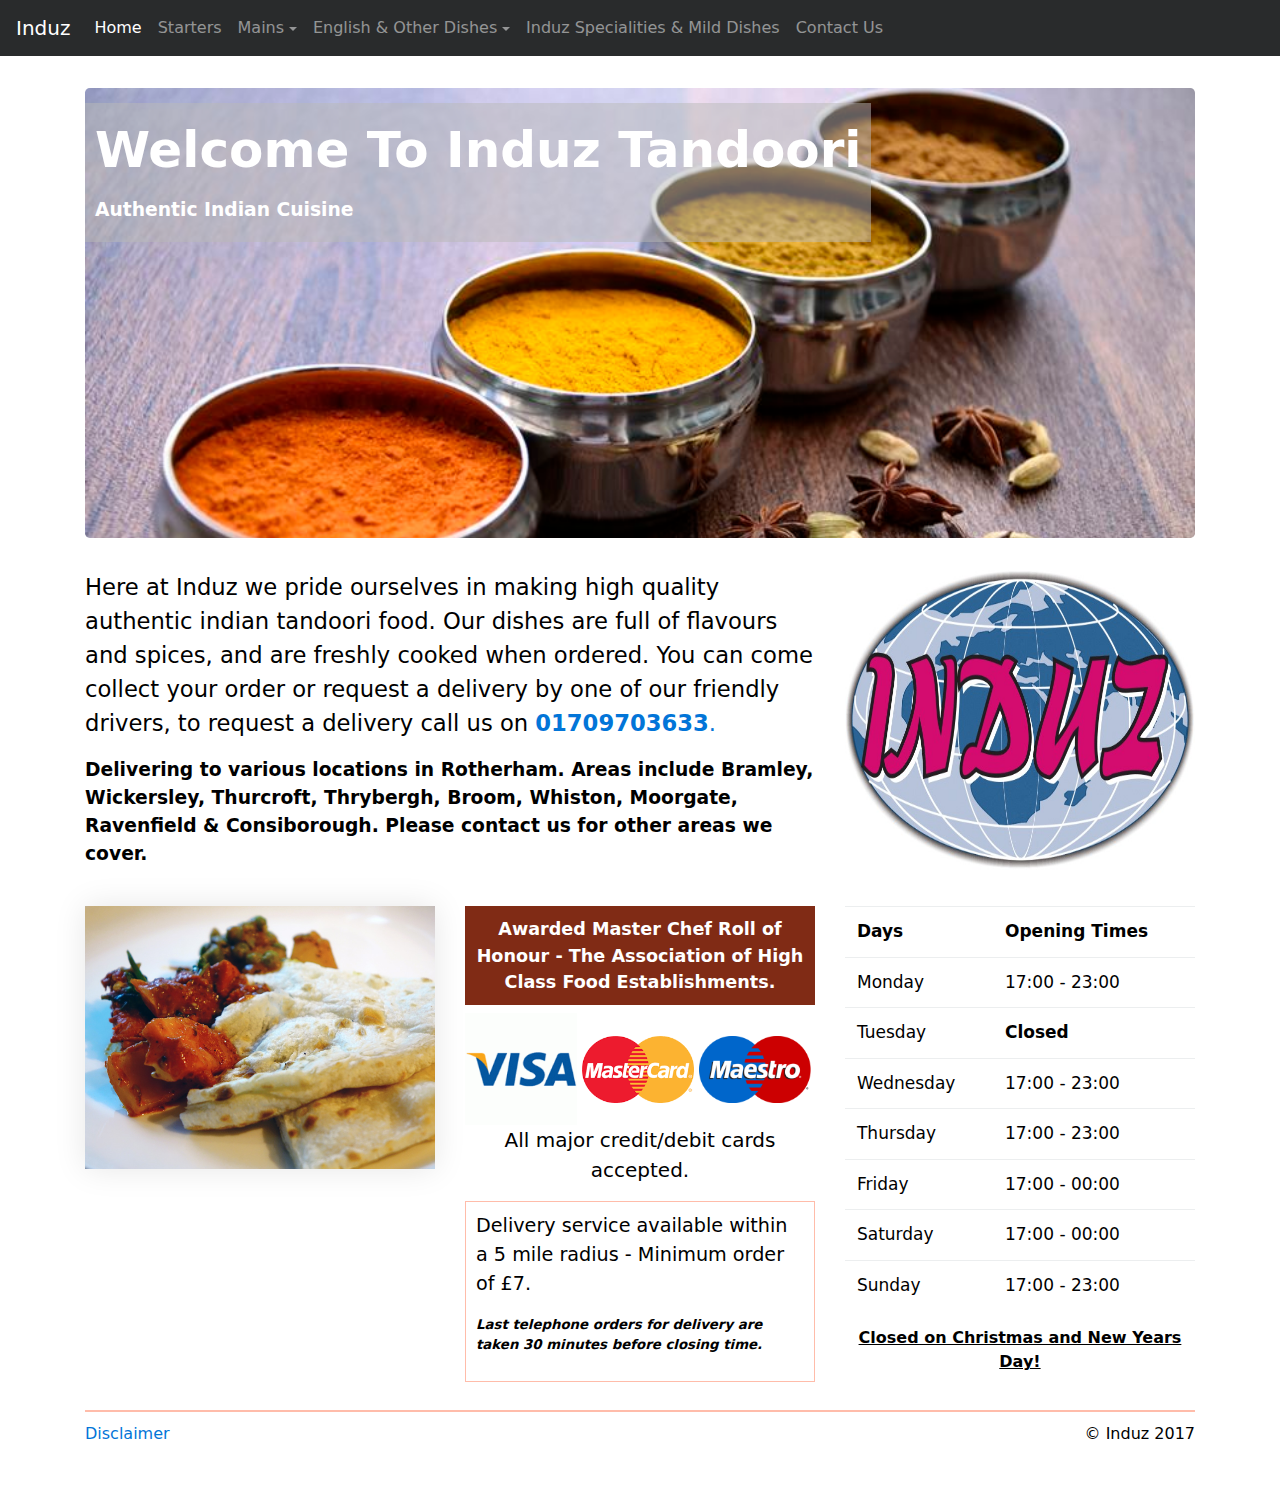
<file: ASSETS/html/index.html>
<!DOCTYPE html>
<html lang="en">
    
<head>
    <title>Induz - Home of Authentic Indian Cuisine</title>
    <!-- Required meta tags -->
<meta charset="utf-8">
<meta http-equiv="Content-Type" content="text/html; charset="UTF-8">
<meta name="viewport" content="width=device-width, initial-scale=1, shrink-to-fit=no">
<meta name="keywords" content="curry,kebabs,curry rotherham,curry bramley, wickersley,indian takeaway,indian,indian cuisine, indian takeaway,bramley,rotherham,maltby,authentic indian,tandoori,takeaway,take-away,consiborough,broom,herringthorpe,thurcroft,thrybergh,dalton,spices,balti,kebabs,pizza,moorgate,hellaby,braithwell,micklebring,delivery" /> 
<meta name="robot" content="index,follow" />
<meta name="description" content="Delivering authentic indian cuisine to the rotherham area. We cover Bramley, Wickersely, Thrybergh, Dalton, Thurcroft, Broom, Moorgate, Whiston, Consiborough. Please contact us for further details.">

    <link rel="stylesheet" href="../Stylesheets/CSS/APP.css">
</head>
  
<body>
<!-- NAV BAR CODING --------------->
<nav class="navbar navbar-toggleable-md navbar-inverse bg-inverse fixed-top">
      <button class="navbar-toggler navbar-toggler-right" type="button" data-toggle="collapse" data-target="#navbarsExampleDefault" aria-controls="navbarsExampleDefault" aria-expanded="false" aria-label="Toggle navigation">
        <span class="navbar-toggler-icon"></span>
      </button>
      <a class="navbar-brand" href="../html/index.html">Induz</a>

      <div class="collapse navbar-collapse" id="navbarsExampleDefault">
        <ul class="navbar-nav mr-auto">
          <li class="nav-item active">
            <a class="nav-link" href="../html/index.html">Home</a>
          </li>
            <li class="nav-item">
            <a class="nav-link" href="../html/menu1.html">Starters</a>
            </li>  
            <li class="nav-item dropdown">
            <a class="nav-link dropdown-toggle" id="dropdown01" data-toggle="dropdown" aria-haspopup="true" aria-expanded="false">Mains</a>
            <div class="dropdown-menu" aria-labelledby="dropdown01">           
              <a class="dropdown-item" href="../html/menu2.html">Popular Indian Curries</a>                    
              <a class="dropdown-item" href="../html/menu2.html">Madras & Tandoori Dishes</a>                    
              <a class="dropdown-item" href="../html/menu2.html">Mughlai, Korma Dishes & Induz Special Kormas</a>                  
              <a class="dropdown-item" href="../html/menu3.html">Bhuna & Balti Dishes</a>                      
              <a class="dropdown-item" href="../html/menu3.html">Rogan Josh Dishes & Karahai Dishes</a>                    
              <a class="dropdown-item" href="../html/menu3.html">Patia, Biryani & Jalfrezi Dishes Dishes</a>      
              <a class="dropdown-item" href="../html/menu4.html">Passanda & Dopiaza Dishes</a>          
              <a class="dropdown-item" href="../html/menu4.html">Dansak/Channa Dishes</a>          
              <a class="dropdown-item" href="../html/menu4.html">Punjabi Massala Dishes</a>                
              <a class="dropdown-item" href="../html/menu4.html">Sag & Vegetable Dishes</a>           
              </div>   
          </li>
            <li class="nav-item dropdown">
            <a class="nav-link dropdown-toggle" href="#" id="dropdown01" data-toggle="dropdown" aria-haspopup="true" aria-expanded="false">English & Other Dishes</a>
            <div class="dropdown-menu" aria-labelledby="dropdown01">
                      <a class="dropdown-item" href="../html/menu4.html">Super Snacks</a>     
              <a class="dropdown-item" href="../html/menu4.html">Kebabs</a>     
              <a class="dropdown-item" href="../html/menu4.html">Burgers</a>     
              <a class="dropdown-item" href="../html/menu4.html">European Dishes</a>
              </div>   
          </li>
            <li class="nav-item">
            <a class="nav-link" href="../html/menu5.html">Induz Specialities & Mild Dishes</a>
            </li>
            <li class="nav-item">
            <a class="nav-link" href="../html/contact.html">Contact Us</a>
                
          </li>
        </ul>
      </div>
    </nav>
<!------------------------------------------------------------------------------>
   
<div class="container">
    <div class="jumbotron" id="index-jumbo">
        <span id="Index-Span">
            <h1>Welcome To Induz Tandoori</h1>
            <h3>Authentic Indian Cuisine</h3>
        </span>
    </div>

    <div class="row" id="first-section">
        <div id="mainSection" class="col-sm-8 col-lg-8 col-lg-8 col-md-12">       
            <p>
                Here at Induz we pride ourselves in making high quality authentic indian tandoori food. Our dishes are full of flavours and spices, and are freshly cooked when ordered. You can come collect your order or request a delivery by one of our friendly drivers, to request a delivery call us on <a href="tel:01709703633"><strong>01709703633</strong>.</a>
            </p>
			<h3>Delivering to various locations in Rotherham. Areas include Bramley, Wickersley, Thurcroft, Thrybergh, Broom, Whiston, Moorgate, Ravenfield & Consiborough. Please contact us for other areas we cover.</h3>
        </div>
        
         <div class="col-lg-4 col-sm-12">
            <img id="chicken-tikka" src="../images/induzLogo.jpg" alt="Induz Logo">
        </div>
    </div>

    <div class="row">
                    
        <div class="col-sm-4">
            <img class="indeximg" id="naanIMG" src="../images/naan.jpg" alt="Plate of naan bread">
        </div>
                                                                                                 
        <div class="col-sm-4">
            <h5 id="awardH5">Awarded Master Chef Roll of Honour - The Association of High Class Food Establishments.</h5>
            <div id="logoCONT">
            <img id="logoID" src="../images/visa.png" alt="Card payment logo">
            <img id="logoID" src="../images/mastercard.png" alt="Card payment logo">
            <img id="logoID" src="../images/maestro.png" alt="Card payment logo">
            </div>
            <p id="PaymentInfo">All major credit/debit cards accepted.</p>

            <div id="deliveryP">
            <p>Delivery service available within a 5 mile radius - Minimum order of £7.</p>
            <p id="deltime"><i>Last telephone orders for delivery are taken 30 minutes before closing time.</i></p>
        </div>
    </div>
    
    <div class="col-sm-4">
        <div class="table-responsive" >
            <table class="table" id="indexTB">
                <tr>
                    <td><b>Days</b></td>
                    <td><strong>Opening Times</strong></td>
                </tr>
                <tr>
                    <td>Monday</td>
                    <td>17:00 - 23:00</td>
                </tr>
                <tr>
                    <td>Tuesday</td>
                    <td><b>Closed</b></td>
                </tr>
                <tr>
                    <td>Wednesday</td>
                    <td>17:00 - 23:00</td>
                </tr>
                <tr>
                    <td>Thursday</td>
                    <td>17:00 - 23:00</td>
                </tr>
                <tr>
                    <td>Friday</td>
                    <td>17:00 - 00:00</td>
                </tr>
                <tr>
                    <td>Saturday</td>
                    <td>17:00 - 00:00</td>
                </tr>
                <tr>
                    <td>Sunday</td>
                    <td>17:00 - 23:00</td>
                </tr>
            </table>
        </div>
        <p id="tableP">Closed on Christmas and New Years Day!</p>
    </div>
    </div>

    <footer>     
        <div id="disclamier">
            <a id="disclaimer" href="../html/disclaimer.html">Disclaimer</a>
        </div>

        <div id="Copyright">
            <p>&copy; Induz 2017</p>
        </div>  
    </footer>
</div>

    <!-- jQuery first, then Tether, then Bootstrap JS. -->
    <script src="../js/lib/jquery-3.2.1.min.js"></script>
    <script src="../js/lib/tether-1.3.3/dist/js/tether.min.js"></script>
    <script src="../js/lib/bootstrap.min.js"></script>
  </body>
</html>
</file>
<file: ASSETS/Stylesheets/CSS/APP.css>
@import url("https://fonts.googleapis.com/css?family=Dosis");html{-webkit-box-sizing:border-box;box-sizing:border-box}*,:after,:before{-webkit-box-sizing:inherit;box-sizing:inherit}@-ms-viewport{width:device-width}html{-ms-overflow-style:scrollbar;-webkit-tap-highlight-color:transparent}body{font-family:-apple-system, system-ui, BlinkMacSystemFont, "Segoe UI", Roboto, "Helvetica Neue", Arial, sans-serif;font-size:1rem;font-weight:normal;line-height:1.5;color:black;background-color:#fff}[tabindex="-1"]:focus{outline:none!important}h1,h2,h3,h4,h5,h6{margin-top:0;margin-bottom:.5rem}p{margin-top:0;margin-bottom:1rem}abbr[data-original-title],abbr[title]{cursor:help}address{margin-bottom:1rem;font-style:normal;line-height:inherit}dl,ol,ul{margin-top:0;margin-bottom:1rem}ol ol,ol ul,ul ol,ul ul{margin-bottom:0}dt{font-weight:bold}dd{margin-bottom:.5rem;margin-left:0}blockquote{margin:0 0 1rem}a{color:#0275d8;text-decoration:none}a:focus,a:hover{color:#014c8c;text-decoration:underline}a:not([href]):not([tabindex]){color:inherit;text-decoration:none}a:not([href]):not([tabindex]):focus,a:not([href]):not([tabindex]):hover{color:inherit;text-decoration:none}a:not([href]):not([tabindex]):focus{outline:0}pre{margin-top:0;margin-bottom:1rem;overflow:auto}figure{margin:0 0 1rem}img{vertical-align:middle}[role=button]{cursor:pointer}[role=button],a,area,button,input,label,select,summary,textarea{-ms-touch-action:manipulation;touch-action:manipulation}table{border-collapse:collapse;background-color:transparent}caption{padding-top:0.75rem;padding-bottom:0.75rem;color:#636c72;text-align:left;caption-side:bottom}th{text-align:left}label{display:inline-block;margin-bottom:.5rem}button:focus{outline:1px dotted;outline:5px auto -webkit-focus-ring-color}button,input,select,textarea{line-height:inherit}input[type=checkbox]:disabled,input[type=radio]:disabled{cursor:not-allowed}input[type=date],input[type=datetime-local],input[type=month],input[type=time]{-webkit-appearance:listbox}textarea{resize:vertical}fieldset{min-width:0;padding:0;margin:0;border:0}legend{display:block;width:100%;padding:0;margin-bottom:.5rem;font-size:1.5rem;line-height:inherit}input[type=search]{-webkit-appearance:none}output{display:inline-block}[hidden]{display:none!important}.container{position:relative;margin-left:auto;margin-right:auto;padding-right:15px;padding-left:15px}@media (min-width:576px){.container{padding-right:15px;padding-left:15px}}@media (min-width:768px){.container{padding-right:15px;padding-left:15px}}@media (min-width:992px){.container{padding-right:15px;padding-left:15px}}@media (min-width:1200px){.container{padding-right:15px;padding-left:15px}}@media (min-width:576px){.container{width:540px;max-width:100%}}@media (min-width:768px){.container{width:720px;max-width:100%}}@media (min-width:992px){.container{width:960px;max-width:100%}}@media (min-width:1200px){.container{width:1140px;max-width:100%}}.container-fluid{position:relative;margin-left:auto;margin-right:auto;padding-right:15px;padding-left:15px}@media (min-width:576px){.container-fluid{padding-right:15px;padding-left:15px}}@media (min-width:768px){.container-fluid{padding-right:15px;padding-left:15px}}@media (min-width:992px){.container-fluid{padding-right:15px;padding-left:15px}}@media (min-width:1200px){.container-fluid{padding-right:15px;padding-left:15px}}.row{display:-webkit-box;display:-webkit-flex;display:-ms-flexbox;display:flex;-webkit-flex-wrap:wrap;-ms-flex-wrap:wrap;flex-wrap:wrap;margin-right:-15px;margin-left:-15px}@media (min-width:576px){.row{margin-right:-15px;margin-left:-15px}}@media (min-width:768px){.row{margin-right:-15px;margin-left:-15px}}@media (min-width:992px){.row{margin-right:-15px;margin-left:-15px}}@media (min-width:1200px){.row{margin-right:-15px;margin-left:-15px}}.no-gutters{margin-right:0;margin-left:0}.no-gutters>.col,.no-gutters>[class*=col-]{padding-right:0;padding-left:0}.col,.col-1,.col-2,.col-3,.col-4,.col-5,.col-6,.col-7,.col-8,.col-9,.col-10,.col-11,.col-12,.col-lg,.col-lg-1,.col-lg-2,.col-lg-3,.col-lg-4,.col-lg-5,.col-lg-6,.col-lg-7,.col-lg-8,.col-lg-9,.col-lg-10,.col-lg-11,.col-lg-12,.col-md,.col-md-1,.col-md-2,.col-md-3,.col-md-4,.col-md-5,.col-md-6,.col-md-7,.col-md-8,.col-md-9,.col-md-10,.col-md-11,.col-md-12,.col-sm,.col-sm-1,.col-sm-2,.col-sm-3,.col-sm-4,.col-sm-5,.col-sm-6,.col-sm-7,.col-sm-8,.col-sm-9,.col-sm-10,.col-sm-11,.col-sm-12,.col-xl,.col-xl-1,.col-xl-2,.col-xl-3,.col-xl-4,.col-xl-5,.col-xl-6,.col-xl-7,.col-xl-8,.col-xl-9,.col-xl-10,.col-xl-11,.col-xl-12{position:relative;width:100%;min-height:1px;padding-right:15px;padding-left:15px}@media (min-width:576px){.col,.col-1,.col-2,.col-3,.col-4,.col-5,.col-6,.col-7,.col-8,.col-9,.col-10,.col-11,.col-12,.col-lg,.col-lg-1,.col-lg-2,.col-lg-3,.col-lg-4,.col-lg-5,.col-lg-6,.col-lg-7,.col-lg-8,.col-lg-9,.col-lg-10,.col-lg-11,.col-lg-12,.col-md,.col-md-1,.col-md-2,.col-md-3,.col-md-4,.col-md-5,.col-md-6,.col-md-7,.col-md-8,.col-md-9,.col-md-10,.col-md-11,.col-md-12,.col-sm,.col-sm-1,.col-sm-2,.col-sm-3,.col-sm-4,.col-sm-5,.col-sm-6,.col-sm-7,.col-sm-8,.col-sm-9,.col-sm-10,.col-sm-11,.col-sm-12,.col-xl,.col-xl-1,.col-xl-2,.col-xl-3,.col-xl-4,.col-xl-5,.col-xl-6,.col-xl-7,.col-xl-8,.col-xl-9,.col-xl-10,.col-xl-11,.col-xl-12{padding-right:15px;padding-left:15px}}@media (min-width:768px){.col,.col-1,.col-2,.col-3,.col-4,.col-5,.col-6,.col-7,.col-8,.col-9,.col-10,.col-11,.col-12,.col-lg,.col-lg-1,.col-lg-2,.col-lg-3,.col-lg-4,.col-lg-5,.col-lg-6,.col-lg-7,.col-lg-8,.col-lg-9,.col-lg-10,.col-lg-11,.col-lg-12,.col-md,.col-md-1,.col-md-2,.col-md-3,.col-md-4,.col-md-5,.col-md-6,.col-md-7,.col-md-8,.col-md-9,.col-md-10,.col-md-11,.col-md-12,.col-sm,.col-sm-1,.col-sm-2,.col-sm-3,.col-sm-4,.col-sm-5,.col-sm-6,.col-sm-7,.col-sm-8,.col-sm-9,.col-sm-10,.col-sm-11,.col-sm-12,.col-xl,.col-xl-1,.col-xl-2,.col-xl-3,.col-xl-4,.col-xl-5,.col-xl-6,.col-xl-7,.col-xl-8,.col-xl-9,.col-xl-10,.col-xl-11,.col-xl-12{padding-right:15px;padding-left:15px}}@media (min-width:992px){.col,.col-1,.col-2,.col-3,.col-4,.col-5,.col-6,.col-7,.col-8,.col-9,.col-10,.col-11,.col-12,.col-lg,.col-lg-1,.col-lg-2,.col-lg-3,.col-lg-4,.col-lg-5,.col-lg-6,.col-lg-7,.col-lg-8,.col-lg-9,.col-lg-10,.col-lg-11,.col-lg-12,.col-md,.col-md-1,.col-md-2,.col-md-3,.col-md-4,.col-md-5,.col-md-6,.col-md-7,.col-md-8,.col-md-9,.col-md-10,.col-md-11,.col-md-12,.col-sm,.col-sm-1,.col-sm-2,.col-sm-3,.col-sm-4,.col-sm-5,.col-sm-6,.col-sm-7,.col-sm-8,.col-sm-9,.col-sm-10,.col-sm-11,.col-sm-12,.col-xl,.col-xl-1,.col-xl-2,.col-xl-3,.col-xl-4,.col-xl-5,.col-xl-6,.col-xl-7,.col-xl-8,.col-xl-9,.col-xl-10,.col-xl-11,.col-xl-12{padding-right:15px;padding-left:15px}}@media (min-width:1200px){.col,.col-1,.col-2,.col-3,.col-4,.col-5,.col-6,.col-7,.col-8,.col-9,.col-10,.col-11,.col-12,.col-lg,.col-lg-1,.col-lg-2,.col-lg-3,.col-lg-4,.col-lg-5,.col-lg-6,.col-lg-7,.col-lg-8,.col-lg-9,.col-lg-10,.col-lg-11,.col-lg-12,.col-md,.col-md-1,.col-md-2,.col-md-3,.col-md-4,.col-md-5,.col-md-6,.col-md-7,.col-md-8,.col-md-9,.col-md-10,.col-md-11,.col-md-12,.col-sm,.col-sm-1,.col-sm-2,.col-sm-3,.col-sm-4,.col-sm-5,.col-sm-6,.col-sm-7,.col-sm-8,.col-sm-9,.col-sm-10,.col-sm-11,.col-sm-12,.col-xl,.col-xl-1,.col-xl-2,.col-xl-3,.col-xl-4,.col-xl-5,.col-xl-6,.col-xl-7,.col-xl-8,.col-xl-9,.col-xl-10,.col-xl-11,.col-xl-12{padding-right:15px;padding-left:15px}}.col{-webkit-flex-basis:0;-ms-flex-preferred-size:0;flex-basis:0;-webkit-box-flex:1;-webkit-flex-grow:1;-ms-flex-positive:1;flex-grow:1;max-width:100%}.col-auto{-webkit-box-flex:0;-webkit-flex:0 0 auto;-ms-flex:0 0 auto;flex:0 0 auto;width:auto}.col-1{-webkit-box-flex:0;-webkit-flex:0 0 8.33333%;-ms-flex:0 0 8.33333%;flex:0 0 8.33333%;max-width:8.33333%}.col-2{-webkit-box-flex:0;-webkit-flex:0 0 16.66667%;-ms-flex:0 0 16.66667%;flex:0 0 16.66667%;max-width:16.66667%}.col-3{-webkit-box-flex:0;-webkit-flex:0 0 25%;-ms-flex:0 0 25%;flex:0 0 25%;max-width:25%}.col-4{-webkit-box-flex:0;-webkit-flex:0 0 33.33333%;-ms-flex:0 0 33.33333%;flex:0 0 33.33333%;max-width:33.33333%}.col-5{-webkit-box-flex:0;-webkit-flex:0 0 41.66667%;-ms-flex:0 0 41.66667%;flex:0 0 41.66667%;max-width:41.66667%}.col-6{-webkit-box-flex:0;-webkit-flex:0 0 50%;-ms-flex:0 0 50%;flex:0 0 50%;max-width:50%}.col-7{-webkit-box-flex:0;-webkit-flex:0 0 58.33333%;-ms-flex:0 0 58.33333%;flex:0 0 58.33333%;max-width:58.33333%}.col-8{-webkit-box-flex:0;-webkit-flex:0 0 66.66667%;-ms-flex:0 0 66.66667%;flex:0 0 66.66667%;max-width:66.66667%}.col-9{-webkit-box-flex:0;-webkit-flex:0 0 75%;-ms-flex:0 0 75%;flex:0 0 75%;max-width:75%}.col-10{-webkit-box-flex:0;-webkit-flex:0 0 83.33333%;-ms-flex:0 0 83.33333%;flex:0 0 83.33333%;max-width:83.33333%}.col-11{-webkit-box-flex:0;-webkit-flex:0 0 91.66667%;-ms-flex:0 0 91.66667%;flex:0 0 91.66667%;max-width:91.66667%}.col-12{-webkit-box-flex:0;-webkit-flex:0 0 100%;-ms-flex:0 0 100%;flex:0 0 100%;max-width:100%}.pull-0{right:auto}.pull-1{right:8.33333%}.pull-2{right:16.66667%}.pull-3{right:25%}.pull-4{right:33.33333%}.pull-5{right:41.66667%}.pull-6{right:50%}.pull-7{right:58.33333%}.pull-8{right:66.66667%}.pull-9{right:75%}.pull-10{right:83.33333%}.pull-11{right:91.66667%}.pull-12{right:100%}.push-0{left:auto}.push-1{left:8.33333%}.push-2{left:16.66667%}.push-3{left:25%}.push-4{left:33.33333%}.push-5{left:41.66667%}.push-6{left:50%}.push-7{left:58.33333%}.push-8{left:66.66667%}.push-9{left:75%}.push-10{left:83.33333%}.push-11{left:91.66667%}.push-12{left:100%}.offset-1{margin-left:8.33333%}.offset-2{margin-left:16.66667%}.offset-3{margin-left:25%}.offset-4{margin-left:33.33333%}.offset-5{margin-left:41.66667%}.offset-6{margin-left:50%}.offset-7{margin-left:58.33333%}.offset-8{margin-left:66.66667%}.offset-9{margin-left:75%}.offset-10{margin-left:83.33333%}.offset-11{margin-left:91.66667%}@media (min-width:576px){.col-sm{-webkit-flex-basis:0;-ms-flex-preferred-size:0;flex-basis:0;-webkit-box-flex:1;-webkit-flex-grow:1;-ms-flex-positive:1;flex-grow:1;max-width:100%}.col-sm-auto{-webkit-box-flex:0;-webkit-flex:0 0 auto;-ms-flex:0 0 auto;flex:0 0 auto;width:auto}.col-sm-1{-webkit-box-flex:0;-webkit-flex:0 0 8.33333%;-ms-flex:0 0 8.33333%;flex:0 0 8.33333%;max-width:8.33333%}.col-sm-2{-webkit-box-flex:0;-webkit-flex:0 0 16.66667%;-ms-flex:0 0 16.66667%;flex:0 0 16.66667%;max-width:16.66667%}.col-sm-3{-webkit-box-flex:0;-webkit-flex:0 0 25%;-ms-flex:0 0 25%;flex:0 0 25%;max-width:25%}.col-sm-4{-webkit-box-flex:0;-webkit-flex:0 0 33.33333%;-ms-flex:0 0 33.33333%;flex:0 0 33.33333%;max-width:33.33333%}.col-sm-5{-webkit-box-flex:0;-webkit-flex:0 0 41.66667%;-ms-flex:0 0 41.66667%;flex:0 0 41.66667%;max-width:41.66667%}.col-sm-6{-webkit-box-flex:0;-webkit-flex:0 0 50%;-ms-flex:0 0 50%;flex:0 0 50%;max-width:50%}.col-sm-7{-webkit-box-flex:0;-webkit-flex:0 0 58.33333%;-ms-flex:0 0 58.33333%;flex:0 0 58.33333%;max-width:58.33333%}.col-sm-8{-webkit-box-flex:0;-webkit-flex:0 0 66.66667%;-ms-flex:0 0 66.66667%;flex:0 0 66.66667%;max-width:66.66667%}.col-sm-9{-webkit-box-flex:0;-webkit-flex:0 0 75%;-ms-flex:0 0 75%;flex:0 0 75%;max-width:75%}.col-sm-10{-webkit-box-flex:0;-webkit-flex:0 0 83.33333%;-ms-flex:0 0 83.33333%;flex:0 0 83.33333%;max-width:83.33333%}.col-sm-11{-webkit-box-flex:0;-webkit-flex:0 0 91.66667%;-ms-flex:0 0 91.66667%;flex:0 0 91.66667%;max-width:91.66667%}.col-sm-12{-webkit-box-flex:0;-webkit-flex:0 0 100%;-ms-flex:0 0 100%;flex:0 0 100%;max-width:100%}.pull-sm-0{right:auto}.pull-sm-1{right:8.33333%}.pull-sm-2{right:16.66667%}.pull-sm-3{right:25%}.pull-sm-4{right:33.33333%}.pull-sm-5{right:41.66667%}.pull-sm-6{right:50%}.pull-sm-7{right:58.33333%}.pull-sm-8{right:66.66667%}.pull-sm-9{right:75%}.pull-sm-10{right:83.33333%}.pull-sm-11{right:91.66667%}.pull-sm-12{right:100%}.push-sm-0{left:auto}.push-sm-1{left:8.33333%}.push-sm-2{left:16.66667%}.push-sm-3{left:25%}.push-sm-4{left:33.33333%}.push-sm-5{left:41.66667%}.push-sm-6{left:50%}.push-sm-7{left:58.33333%}.push-sm-8{left:66.66667%}.push-sm-9{left:75%}.push-sm-10{left:83.33333%}.push-sm-11{left:91.66667%}.push-sm-12{left:100%}.offset-sm-0{margin-left:0%}.offset-sm-1{margin-left:8.33333%}.offset-sm-2{margin-left:16.66667%}.offset-sm-3{margin-left:25%}.offset-sm-4{margin-left:33.33333%}.offset-sm-5{margin-left:41.66667%}.offset-sm-6{margin-left:50%}.offset-sm-7{margin-left:58.33333%}.offset-sm-8{margin-left:66.66667%}.offset-sm-9{margin-left:75%}.offset-sm-10{margin-left:83.33333%}.offset-sm-11{margin-left:91.66667%}}@media (min-width:768px){.col-md{-webkit-flex-basis:0;-ms-flex-preferred-size:0;flex-basis:0;-webkit-box-flex:1;-webkit-flex-grow:1;-ms-flex-positive:1;flex-grow:1;max-width:100%}.col-md-auto{-webkit-box-flex:0;-webkit-flex:0 0 auto;-ms-flex:0 0 auto;flex:0 0 auto;width:auto}.col-md-1{-webkit-box-flex:0;-webkit-flex:0 0 8.33333%;-ms-flex:0 0 8.33333%;flex:0 0 8.33333%;max-width:8.33333%}.col-md-2{-webkit-box-flex:0;-webkit-flex:0 0 16.66667%;-ms-flex:0 0 16.66667%;flex:0 0 16.66667%;max-width:16.66667%}.col-md-3{-webkit-box-flex:0;-webkit-flex:0 0 25%;-ms-flex:0 0 25%;flex:0 0 25%;max-width:25%}.col-md-4{-webkit-box-flex:0;-webkit-flex:0 0 33.33333%;-ms-flex:0 0 33.33333%;flex:0 0 33.33333%;max-width:33.33333%}.col-md-5{-webkit-box-flex:0;-webkit-flex:0 0 41.66667%;-ms-flex:0 0 41.66667%;flex:0 0 41.66667%;max-width:41.66667%}.col-md-6{-webkit-box-flex:0;-webkit-flex:0 0 50%;-ms-flex:0 0 50%;flex:0 0 50%;max-width:50%}.col-md-7{-webkit-box-flex:0;-webkit-flex:0 0 58.33333%;-ms-flex:0 0 58.33333%;flex:0 0 58.33333%;max-width:58.33333%}.col-md-8{-webkit-box-flex:0;-webkit-flex:0 0 66.66667%;-ms-flex:0 0 66.66667%;flex:0 0 66.66667%;max-width:66.66667%}.col-md-9{-webkit-box-flex:0;-webkit-flex:0 0 75%;-ms-flex:0 0 75%;flex:0 0 75%;max-width:75%}.col-md-10{-webkit-box-flex:0;-webkit-flex:0 0 83.33333%;-ms-flex:0 0 83.33333%;flex:0 0 83.33333%;max-width:83.33333%}.col-md-11{-webkit-box-flex:0;-webkit-flex:0 0 91.66667%;-ms-flex:0 0 91.66667%;flex:0 0 91.66667%;max-width:91.66667%}.col-md-12{-webkit-box-flex:0;-webkit-flex:0 0 100%;-ms-flex:0 0 100%;flex:0 0 100%;max-width:100%}.pull-md-0{right:auto}.pull-md-1{right:8.33333%}.pull-md-2{right:16.66667%}.pull-md-3{right:25%}.pull-md-4{right:33.33333%}.pull-md-5{right:41.66667%}.pull-md-6{right:50%}.pull-md-7{right:58.33333%}.pull-md-8{right:66.66667%}.pull-md-9{right:75%}.pull-md-10{right:83.33333%}.pull-md-11{right:91.66667%}.pull-md-12{right:100%}.push-md-0{left:auto}.push-md-1{left:8.33333%}.push-md-2{left:16.66667%}.push-md-3{left:25%}.push-md-4{left:33.33333%}.push-md-5{left:41.66667%}.push-md-6{left:50%}.push-md-7{left:58.33333%}.push-md-8{left:66.66667%}.push-md-9{left:75%}.push-md-10{left:83.33333%}.push-md-11{left:91.66667%}.push-md-12{left:100%}.offset-md-0{margin-left:0%}.offset-md-1{margin-left:8.33333%}.offset-md-2{margin-left:16.66667%}.offset-md-3{margin-left:25%}.offset-md-4{margin-left:33.33333%}.offset-md-5{margin-left:41.66667%}.offset-md-6{margin-left:50%}.offset-md-7{margin-left:58.33333%}.offset-md-8{margin-left:66.66667%}.offset-md-9{margin-left:75%}.offset-md-10{margin-left:83.33333%}.offset-md-11{margin-left:91.66667%}}@media (min-width:992px){.col-lg{-webkit-flex-basis:0;-ms-flex-preferred-size:0;flex-basis:0;-webkit-box-flex:1;-webkit-flex-grow:1;-ms-flex-positive:1;flex-grow:1;max-width:100%}.col-lg-auto{-webkit-box-flex:0;-webkit-flex:0 0 auto;-ms-flex:0 0 auto;flex:0 0 auto;width:auto}.col-lg-1{-webkit-box-flex:0;-webkit-flex:0 0 8.33333%;-ms-flex:0 0 8.33333%;flex:0 0 8.33333%;max-width:8.33333%}.col-lg-2{-webkit-box-flex:0;-webkit-flex:0 0 16.66667%;-ms-flex:0 0 16.66667%;flex:0 0 16.66667%;max-width:16.66667%}.col-lg-3{-webkit-box-flex:0;-webkit-flex:0 0 25%;-ms-flex:0 0 25%;flex:0 0 25%;max-width:25%}.col-lg-4{-webkit-box-flex:0;-webkit-flex:0 0 33.33333%;-ms-flex:0 0 33.33333%;flex:0 0 33.33333%;max-width:33.33333%}.col-lg-5{-webkit-box-flex:0;-webkit-flex:0 0 41.66667%;-ms-flex:0 0 41.66667%;flex:0 0 41.66667%;max-width:41.66667%}.col-lg-6{-webkit-box-flex:0;-webkit-flex:0 0 50%;-ms-flex:0 0 50%;flex:0 0 50%;max-width:50%}.col-lg-7{-webkit-box-flex:0;-webkit-flex:0 0 58.33333%;-ms-flex:0 0 58.33333%;flex:0 0 58.33333%;max-width:58.33333%}.col-lg-8{-webkit-box-flex:0;-webkit-flex:0 0 66.66667%;-ms-flex:0 0 66.66667%;flex:0 0 66.66667%;max-width:66.66667%}.col-lg-9{-webkit-box-flex:0;-webkit-flex:0 0 75%;-ms-flex:0 0 75%;flex:0 0 75%;max-width:75%}.col-lg-10{-webkit-box-flex:0;-webkit-flex:0 0 83.33333%;-ms-flex:0 0 83.33333%;flex:0 0 83.33333%;max-width:83.33333%}.col-lg-11{-webkit-box-flex:0;-webkit-flex:0 0 91.66667%;-ms-flex:0 0 91.66667%;flex:0 0 91.66667%;max-width:91.66667%}.col-lg-12{-webkit-box-flex:0;-webkit-flex:0 0 100%;-ms-flex:0 0 100%;flex:0 0 100%;max-width:100%}.pull-lg-0{right:auto}.pull-lg-1{right:8.33333%}.pull-lg-2{right:16.66667%}.pull-lg-3{right:25%}.pull-lg-4{right:33.33333%}.pull-lg-5{right:41.66667%}.pull-lg-6{right:50%}.pull-lg-7{right:58.33333%}.pull-lg-8{right:66.66667%}.pull-lg-9{right:75%}.pull-lg-10{right:83.33333%}.pull-lg-11{right:91.66667%}.pull-lg-12{right:100%}.push-lg-0{left:auto}.push-lg-1{left:8.33333%}.push-lg-2{left:16.66667%}.push-lg-3{left:25%}.push-lg-4{left:33.33333%}.push-lg-5{left:41.66667%}.push-lg-6{left:50%}.push-lg-7{left:58.33333%}.push-lg-8{left:66.66667%}.push-lg-9{left:75%}.push-lg-10{left:83.33333%}.push-lg-11{left:91.66667%}.push-lg-12{left:100%}.offset-lg-0{margin-left:0%}.offset-lg-1{margin-left:8.33333%}.offset-lg-2{margin-left:16.66667%}.offset-lg-3{margin-left:25%}.offset-lg-4{margin-left:33.33333%}.offset-lg-5{margin-left:41.66667%}.offset-lg-6{margin-left:50%}.offset-lg-7{margin-left:58.33333%}.offset-lg-8{margin-left:66.66667%}.offset-lg-9{margin-left:75%}.offset-lg-10{margin-left:83.33333%}.offset-lg-11{margin-left:91.66667%}}@media (min-width:1200px){.col-xl{-webkit-flex-basis:0;-ms-flex-preferred-size:0;flex-basis:0;-webkit-box-flex:1;-webkit-flex-grow:1;-ms-flex-positive:1;flex-grow:1;max-width:100%}.col-xl-auto{-webkit-box-flex:0;-webkit-flex:0 0 auto;-ms-flex:0 0 auto;flex:0 0 auto;width:auto}.col-xl-1{-webkit-box-flex:0;-webkit-flex:0 0 8.33333%;-ms-flex:0 0 8.33333%;flex:0 0 8.33333%;max-width:8.33333%}.col-xl-2{-webkit-box-flex:0;-webkit-flex:0 0 16.66667%;-ms-flex:0 0 16.66667%;flex:0 0 16.66667%;max-width:16.66667%}.col-xl-3{-webkit-box-flex:0;-webkit-flex:0 0 25%;-ms-flex:0 0 25%;flex:0 0 25%;max-width:25%}.col-xl-4{-webkit-box-flex:0;-webkit-flex:0 0 33.33333%;-ms-flex:0 0 33.33333%;flex:0 0 33.33333%;max-width:33.33333%}.col-xl-5{-webkit-box-flex:0;-webkit-flex:0 0 41.66667%;-ms-flex:0 0 41.66667%;flex:0 0 41.66667%;max-width:41.66667%}.col-xl-6{-webkit-box-flex:0;-webkit-flex:0 0 50%;-ms-flex:0 0 50%;flex:0 0 50%;max-width:50%}.col-xl-7{-webkit-box-flex:0;-webkit-flex:0 0 58.33333%;-ms-flex:0 0 58.33333%;flex:0 0 58.33333%;max-width:58.33333%}.col-xl-8{-webkit-box-flex:0;-webkit-flex:0 0 66.66667%;-ms-flex:0 0 66.66667%;flex:0 0 66.66667%;max-width:66.66667%}.col-xl-9{-webkit-box-flex:0;-webkit-flex:0 0 75%;-ms-flex:0 0 75%;flex:0 0 75%;max-width:75%}.col-xl-10{-webkit-box-flex:0;-webkit-flex:0 0 83.33333%;-ms-flex:0 0 83.33333%;flex:0 0 83.33333%;max-width:83.33333%}.col-xl-11{-webkit-box-flex:0;-webkit-flex:0 0 91.66667%;-ms-flex:0 0 91.66667%;flex:0 0 91.66667%;max-width:91.66667%}.col-xl-12{-webkit-box-flex:0;-webkit-flex:0 0 100%;-ms-flex:0 0 100%;flex:0 0 100%;max-width:100%}.pull-xl-0{right:auto}.pull-xl-1{right:8.33333%}.pull-xl-2{right:16.66667%}.pull-xl-3{right:25%}.pull-xl-4{right:33.33333%}.pull-xl-5{right:41.66667%}.pull-xl-6{right:50%}.pull-xl-7{right:58.33333%}.pull-xl-8{right:66.66667%}.pull-xl-9{right:75%}.pull-xl-10{right:83.33333%}.pull-xl-11{right:91.66667%}.pull-xl-12{right:100%}.push-xl-0{left:auto}.push-xl-1{left:8.33333%}.push-xl-2{left:16.66667%}.push-xl-3{left:25%}.push-xl-4{left:33.33333%}.push-xl-5{left:41.66667%}.push-xl-6{left:50%}.push-xl-7{left:58.33333%}.push-xl-8{left:66.66667%}.push-xl-9{left:75%}.push-xl-10{left:83.33333%}.push-xl-11{left:91.66667%}.push-xl-12{left:100%}.offset-xl-0{margin-left:0%}.offset-xl-1{margin-left:8.33333%}.offset-xl-2{margin-left:16.66667%}.offset-xl-3{margin-left:25%}.offset-xl-4{margin-left:33.33333%}.offset-xl-5{margin-left:41.66667%}.offset-xl-6{margin-left:50%}.offset-xl-7{margin-left:58.33333%}.offset-xl-8{margin-left:66.66667%}.offset-xl-9{margin-left:75%}.offset-xl-10{margin-left:83.33333%}.offset-xl-11{margin-left:91.66667%}}.table{width:100%;max-width:100%;margin-bottom:1rem}.table td,.table th{padding:0.75rem;vertical-align:top;border-top:1px solid #eceeef}.table thead th{vertical-align:bottom;border-bottom:2px solid #eceeef}.table tbody+tbody{border-top:2px solid #eceeef}.table .table{background-color:#fff}.table-sm td,.table-sm th{padding:0.3rem}.table-bordered{border:1px solid #eceeef}.table-bordered td,.table-bordered th{border:1px solid #eceeef}.table-bordered thead td,.table-bordered thead th{border-bottom-width:2px}.table-striped tbody tr:nth-of-type(odd){background-color:rgba(0, 0, 0, 0.05)}.table-hover tbody tr:hover{background-color:rgba(0, 0, 0, 0.075)}.table-active,.table-active>td,.table-active>th{background-color:rgba(0, 0, 0, 0.075)}.table-hover .table-active:hover{background-color:rgba(0, 0, 0, 0.075)}.table-hover .table-active:hover>td,.table-hover .table-active:hover>th{background-color:rgba(0, 0, 0, 0.075)}.table-success,.table-success>td,.table-success>th{background-color:#dff0d8}.table-hover .table-success:hover{background-color:#d0e9c6}.table-hover .table-success:hover>td,.table-hover .table-success:hover>th{background-color:#d0e9c6}.table-info,.table-info>td,.table-info>th{background-color:#d9edf7}.table-hover .table-info:hover{background-color:#c4e3f3}.table-hover .table-info:hover>td,.table-hover .table-info:hover>th{background-color:#c4e3f3}.table-warning,.table-warning>td,.table-warning>th{background-color:#fcf8e3}.table-hover .table-warning:hover{background-color:#faf2cc}.table-hover .table-warning:hover>td,.table-hover .table-warning:hover>th{background-color:#faf2cc}.table-danger,.table-danger>td,.table-danger>th{background-color:#f2dede}.table-hover .table-danger:hover{background-color:#ebcccc}.table-hover .table-danger:hover>td,.table-hover .table-danger:hover>th{background-color:#ebcccc}.thead-inverse th{color:#fff;background-color:#292b2c}.thead-default th{color:#464a4c;background-color:#eceeef}.table-inverse{color:#fff;background-color:#292b2c}.table-inverse td,.table-inverse th,.table-inverse thead th{border-color:#fff}.table-inverse.table-bordered{border:0}.table-responsive{display:block;width:100%;overflow-x:auto;-ms-overflow-style:-ms-autohiding-scrollbar}.table-responsive.table-bordered{border:0}.fade{opacity:0;-webkit-transition:opacity 0.15s linear;-o-transition:opacity 0.15s linear;transition:opacity 0.15s linear}.fade.show{opacity:1}.collapse{display:none}.collapse.show{display:block}tr.collapse.show{display:table-row}tbody.collapse.show{display:table-row-group}.collapsing{position:relative;height:0;overflow:hidden;-webkit-transition:height 0.35s ease;-o-transition:height 0.35s ease;transition:height 0.35s ease}.dropdown,.dropup{position:relative}.dropdown-toggle:after{display:inline-block;width:0;height:0;margin-left:0.3em;vertical-align:middle;content:"";border-top:0.3em solid;border-right:0.3em solid transparent;border-left:0.3em solid transparent}.dropdown-toggle:focus{outline:0}.dropup .dropdown-toggle:after{border-top:0;border-bottom:0.3em solid}.dropdown-menu{position:absolute;top:100%;left:0;z-index:1000;display:none;float:left;min-width:10rem;padding:0.5rem 0;margin:0.125rem 0 0;font-size:1rem;color:black;text-align:left;list-style:none;background-color:#fff;background-clip:padding-box;border:1px solid rgba(0, 0, 0, 0.15);border-radius:0.25rem}.dropdown-divider{height:1px;margin:0.5rem 0;overflow:hidden;background-color:#eceeef}.dropdown-item{display:block;width:100%;padding:3px 1.5rem;clear:both;font-weight:normal;color:#292b2c;text-align:inherit;white-space:nowrap;background:none;border:0}.dropdown-item:focus,.dropdown-item:hover{color:#1d1e1f;text-decoration:none;background-color:#f7f7f9}.dropdown-item.active,.dropdown-item:active{color:#fff;text-decoration:none;background-color:#0275d8}.dropdown-item.disabled,.dropdown-item:disabled{color:#636c72;cursor:not-allowed;background-color:transparent}.show>.dropdown-menu{display:block}.show>a{outline:0}.dropdown-menu-right{right:0;left:auto}.dropdown-menu-left{right:auto;left:0}.dropdown-header{display:block;padding:0.5rem 1.5rem;margin-bottom:0;font-size:0.875rem;color:#636c72;white-space:nowrap}.dropdown-backdrop{position:fixed;top:0;right:0;bottom:0;left:0;z-index:990}.dropup .dropdown-menu{top:auto;bottom:100%;margin-bottom:0.125rem}.nav{display:-webkit-box;display:-webkit-flex;display:-ms-flexbox;display:flex;padding-left:0;margin-bottom:0;list-style:none}.nav-link{display:block;padding:0.5em 1em}.nav-link:focus,.nav-link:hover{text-decoration:none}.nav-link.disabled{color:#636c72;cursor:not-allowed}.nav-tabs{border-bottom:1px solid #ddd}.nav-tabs .nav-item{margin-bottom:-1px}.nav-tabs .nav-link{border:1px solid transparent;border-top-right-radius:0.25rem;border-top-left-radius:0.25rem}.nav-tabs .nav-link:focus,.nav-tabs .nav-link:hover{border-color:#eceeef #eceeef #ddd}.nav-tabs .nav-link.disabled{color:#636c72;background-color:transparent;border-color:transparent}.nav-tabs .nav-item.show .nav-link,.nav-tabs .nav-link.active{color:#464a4c;background-color:#fff;border-color:#ddd #ddd #fff}.nav-tabs .dropdown-menu{margin-top:-1px;border-top-right-radius:0;border-top-left-radius:0}.nav-pills .nav-link{border-radius:0.25rem}.nav-pills .nav-item.show .nav-link,.nav-pills .nav-link.active{color:#fff;cursor:default;background-color:#0275d8}.nav-fill .nav-item{-webkit-box-flex:1;-webkit-flex:1 1 auto;-ms-flex:1 1 auto;flex:1 1 auto;text-align:center}.nav-justified .nav-item{-webkit-box-flex:1;-webkit-flex:1 1 100%;-ms-flex:1 1 100%;flex:1 1 100%;text-align:center}.tab-content>.tab-pane{display:none}.tab-content>.active{display:block}.navbar{position:relative;display:-webkit-box;display:-webkit-flex;display:-ms-flexbox;display:flex;-webkit-box-orient:vertical;-webkit-box-direction:normal;-webkit-flex-direction:column;-ms-flex-direction:column;flex-direction:column;padding:0.5rem 1rem}.navbar-brand{display:inline-block;padding-top:.25rem;padding-bottom:.25rem;margin-right:1rem;font-size:1.25rem;line-height:inherit;white-space:nowrap}.navbar-brand:focus,.navbar-brand:hover{text-decoration:none}.navbar-nav{display:-webkit-box;display:-webkit-flex;display:-ms-flexbox;display:flex;-webkit-box-orient:vertical;-webkit-box-direction:normal;-webkit-flex-direction:column;-ms-flex-direction:column;flex-direction:column;padding-left:0;margin-bottom:0;list-style:none}.navbar-nav .nav-link{padding-right:0;padding-left:0}.navbar-text{display:inline-block;padding-top:.425rem;padding-bottom:.425rem}.navbar-toggler{-webkit-align-self:flex-start;-ms-flex-item-align:start;align-self:flex-start;padding:0.25rem 0.75rem;font-size:1.25rem;line-height:1;background:transparent;border:1px solid transparent;border-radius:0.25rem}.navbar-toggler:focus,.navbar-toggler:hover{text-decoration:none}.navbar-toggler-icon{display:inline-block;width:1.5em;height:1.5em;vertical-align:middle;content:"";background:no-repeat center center;background-size:100% 100%}.navbar-toggler-left{position:absolute;left:1rem}.navbar-toggler-right{position:absolute;right:1rem}@media (max-width:575px){.navbar-toggleable .navbar-nav .dropdown-menu{position:static;float:none}.navbar-toggleable>.container{padding-right:0;padding-left:0}}@media (min-width:576px){.navbar-toggleable{-webkit-box-orient:horizontal;-webkit-box-direction:normal;-webkit-flex-direction:row;-ms-flex-direction:row;flex-direction:row;-webkit-flex-wrap:nowrap;-ms-flex-wrap:nowrap;flex-wrap:nowrap;-webkit-box-align:center;-webkit-align-items:center;-ms-flex-align:center;align-items:center}.navbar-toggleable .navbar-nav{-webkit-box-orient:horizontal;-webkit-box-direction:normal;-webkit-flex-direction:row;-ms-flex-direction:row;flex-direction:row}.navbar-toggleable .navbar-nav .nav-link{padding-right:.5rem;padding-left:.5rem}.navbar-toggleable>.container{display:-webkit-box;display:-webkit-flex;display:-ms-flexbox;display:flex;-webkit-flex-wrap:nowrap;-ms-flex-wrap:nowrap;flex-wrap:nowrap;-webkit-box-align:center;-webkit-align-items:center;-ms-flex-align:center;align-items:center}.navbar-toggleable .navbar-collapse{display:-webkit-box!important;display:-webkit-flex!important;display:-ms-flexbox!important;display:flex!important;width:100%}.navbar-toggleable .navbar-toggler{display:none}}@media (max-width:767px){.navbar-toggleable-sm .navbar-nav .dropdown-menu{position:static;float:none}.navbar-toggleable-sm>.container{padding-right:0;padding-left:0}}@media (min-width:768px){.navbar-toggleable-sm{-webkit-box-orient:horizontal;-webkit-box-direction:normal;-webkit-flex-direction:row;-ms-flex-direction:row;flex-direction:row;-webkit-flex-wrap:nowrap;-ms-flex-wrap:nowrap;flex-wrap:nowrap;-webkit-box-align:center;-webkit-align-items:center;-ms-flex-align:center;align-items:center}.navbar-toggleable-sm .navbar-nav{-webkit-box-orient:horizontal;-webkit-box-direction:normal;-webkit-flex-direction:row;-ms-flex-direction:row;flex-direction:row}.navbar-toggleable-sm .navbar-nav .nav-link{padding-right:.5rem;padding-left:.5rem}.navbar-toggleable-sm>.container{display:-webkit-box;display:-webkit-flex;display:-ms-flexbox;display:flex;-webkit-flex-wrap:nowrap;-ms-flex-wrap:nowrap;flex-wrap:nowrap;-webkit-box-align:center;-webkit-align-items:center;-ms-flex-align:center;align-items:center}.navbar-toggleable-sm .navbar-collapse{display:-webkit-box!important;display:-webkit-flex!important;display:-ms-flexbox!important;display:flex!important;width:100%}.navbar-toggleable-sm .navbar-toggler{display:none}}@media (max-width:991px){.navbar-toggleable-md .navbar-nav .dropdown-menu{position:static;float:none}.navbar-toggleable-md>.container{padding-right:0;padding-left:0}}@media (min-width:992px){.navbar-toggleable-md{-webkit-box-orient:horizontal;-webkit-box-direction:normal;-webkit-flex-direction:row;-ms-flex-direction:row;flex-direction:row;-webkit-flex-wrap:nowrap;-ms-flex-wrap:nowrap;flex-wrap:nowrap;-webkit-box-align:center;-webkit-align-items:center;-ms-flex-align:center;align-items:center}.navbar-toggleable-md .navbar-nav{-webkit-box-orient:horizontal;-webkit-box-direction:normal;-webkit-flex-direction:row;-ms-flex-direction:row;flex-direction:row}.navbar-toggleable-md .navbar-nav .nav-link{padding-right:.5rem;padding-left:.5rem}.navbar-toggleable-md>.container{display:-webkit-box;display:-webkit-flex;display:-ms-flexbox;display:flex;-webkit-flex-wrap:nowrap;-ms-flex-wrap:nowrap;flex-wrap:nowrap;-webkit-box-align:center;-webkit-align-items:center;-ms-flex-align:center;align-items:center}.navbar-toggleable-md .navbar-collapse{display:-webkit-box!important;display:-webkit-flex!important;display:-ms-flexbox!important;display:flex!important;width:100%}.navbar-toggleable-md .navbar-toggler{display:none}}@media (max-width:1199px){.navbar-toggleable-lg .navbar-nav .dropdown-menu{position:static;float:none}.navbar-toggleable-lg>.container{padding-right:0;padding-left:0}}@media (min-width:1200px){.navbar-toggleable-lg{-webkit-box-orient:horizontal;-webkit-box-direction:normal;-webkit-flex-direction:row;-ms-flex-direction:row;flex-direction:row;-webkit-flex-wrap:nowrap;-ms-flex-wrap:nowrap;flex-wrap:nowrap;-webkit-box-align:center;-webkit-align-items:center;-ms-flex-align:center;align-items:center}.navbar-toggleable-lg .navbar-nav{-webkit-box-orient:horizontal;-webkit-box-direction:normal;-webkit-flex-direction:row;-ms-flex-direction:row;flex-direction:row}.navbar-toggleable-lg .navbar-nav .nav-link{padding-right:.5rem;padding-left:.5rem}.navbar-toggleable-lg>.container{display:-webkit-box;display:-webkit-flex;display:-ms-flexbox;display:flex;-webkit-flex-wrap:nowrap;-ms-flex-wrap:nowrap;flex-wrap:nowrap;-webkit-box-align:center;-webkit-align-items:center;-ms-flex-align:center;align-items:center}.navbar-toggleable-lg .navbar-collapse{display:-webkit-box!important;display:-webkit-flex!important;display:-ms-flexbox!important;display:flex!important;width:100%}.navbar-toggleable-lg .navbar-toggler{display:none}}.navbar-toggleable-xl{-webkit-box-orient:horizontal;-webkit-box-direction:normal;-webkit-flex-direction:row;-ms-flex-direction:row;flex-direction:row;-webkit-flex-wrap:nowrap;-ms-flex-wrap:nowrap;flex-wrap:nowrap;-webkit-box-align:center;-webkit-align-items:center;-ms-flex-align:center;align-items:center}.navbar-toggleable-xl .navbar-nav .dropdown-menu{position:static;float:none}.navbar-toggleable-xl>.container{padding-right:0;padding-left:0}.navbar-toggleable-xl .navbar-nav{-webkit-box-orient:horizontal;-webkit-box-direction:normal;-webkit-flex-direction:row;-ms-flex-direction:row;flex-direction:row}.navbar-toggleable-xl .navbar-nav .nav-link{padding-right:.5rem;padding-left:.5rem}.navbar-toggleable-xl>.container{display:-webkit-box;display:-webkit-flex;display:-ms-flexbox;display:flex;-webkit-flex-wrap:nowrap;-ms-flex-wrap:nowrap;flex-wrap:nowrap;-webkit-box-align:center;-webkit-align-items:center;-ms-flex-align:center;align-items:center}.navbar-toggleable-xl .navbar-collapse{display:-webkit-box!important;display:-webkit-flex!important;display:-ms-flexbox!important;display:flex!important;width:100%}.navbar-toggleable-xl .navbar-toggler{display:none}.navbar-light .navbar-brand,.navbar-light .navbar-toggler{color:rgba(0, 0, 0, 0.9)}.navbar-light .navbar-brand:focus,.navbar-light .navbar-brand:hover,.navbar-light .navbar-toggler:focus,.navbar-light .navbar-toggler:hover{color:rgba(0, 0, 0, 0.9)}.navbar-light .navbar-nav .nav-link{color:rgba(0, 0, 0, 0.5)}.navbar-light .navbar-nav .nav-link:focus,.navbar-light .navbar-nav .nav-link:hover{color:rgba(0, 0, 0, 0.7)}.navbar-light .navbar-nav .nav-link.disabled{color:rgba(0, 0, 0, 0.3)}.navbar-light .navbar-nav .active>.nav-link,.navbar-light .navbar-nav .nav-link.active,.navbar-light .navbar-nav .nav-link.open,.navbar-light .navbar-nav .open>.nav-link{color:rgba(0, 0, 0, 0.9)}.navbar-light .navbar-toggler{border-color:rgba(0, 0, 0, 0.1)}.navbar-light .navbar-toggler-icon{background-image:url("data:image/svg+xml;charset=utf8,%3Csvg viewBox='0 0 32 32' xmlns='http://www.w3.org/2000/svg'%3E%3Cpath stroke='rgba(0, 0, 0, 0.5)' stroke-width='2' stroke-linecap='round' stroke-miterlimit='10' d='M4 8h24M4 16h24M4 24h24'/%3E%3C/svg%3E")}.navbar-light .navbar-text{color:rgba(0, 0, 0, 0.5)}.navbar-inverse .navbar-brand,.navbar-inverse .navbar-toggler{color:white}.navbar-inverse .navbar-brand:focus,.navbar-inverse .navbar-brand:hover,.navbar-inverse .navbar-toggler:focus,.navbar-inverse .navbar-toggler:hover{color:white}.navbar-inverse .navbar-nav .nav-link{color:rgba(255, 255, 255, 0.5)}.navbar-inverse .navbar-nav .nav-link:focus,.navbar-inverse .navbar-nav .nav-link:hover{color:rgba(255, 255, 255, 0.75)}.navbar-inverse .navbar-nav .nav-link.disabled{color:rgba(255, 255, 255, 0.25)}.navbar-inverse .navbar-nav .active>.nav-link,.navbar-inverse .navbar-nav .nav-link.active,.navbar-inverse .navbar-nav .nav-link.open,.navbar-inverse .navbar-nav .open>.nav-link{color:white}.navbar-inverse .navbar-toggler{border-color:rgba(255, 255, 255, 0.1)}.navbar-inverse .navbar-toggler-icon{background-image:url("data:image/svg+xml;charset=utf8,%3Csvg viewBox='0 0 32 32' xmlns='http://www.w3.org/2000/svg'%3E%3Cpath stroke='rgba(255, 255, 255, 0.5)' stroke-width='2' stroke-linecap='round' stroke-miterlimit='10' d='M4 8h24M4 16h24M4 24h24'/%3E%3C/svg%3E")}.navbar-inverse .navbar-text{color:rgba(255, 255, 255, 0.5)}.jumbotron{padding:2rem 1rem;margin-bottom:2rem;background-color:#eceeef;border-radius:0.3rem}@media (min-width:576px){.jumbotron{padding:4rem 2rem}}.jumbotron-hr{border-top-color:#d0d5d8}.jumbotron-fluid{padding-right:0;padding-left:0;border-radius:0}.align-baseline{vertical-align:baseline!important}.align-top{vertical-align:top!important}.align-middle{vertical-align:middle!important}.align-bottom{vertical-align:bottom!important}.align-text-bottom{vertical-align:text-bottom!important}.align-text-top{vertical-align:text-top!important}.bg-faded{background-color:#f7f7f7}.bg-primary{background-color:#0275d8!important}a.bg-primary:focus,a.bg-primary:hover{background-color:#025aa5!important}.bg-success{background-color:#5cb85c!important}a.bg-success:focus,a.bg-success:hover{background-color:#449d44!important}.bg-info{background-color:#5bc0de!important}a.bg-info:focus,a.bg-info:hover{background-color:#31b0d5!important}.bg-warning{background-color:#f0ad4e!important}a.bg-warning:focus,a.bg-warning:hover{background-color:#ec971f!important}.bg-danger{background-color:#d9534f!important}a.bg-danger:focus,a.bg-danger:hover{background-color:#c9302c!important}.bg-inverse{background-color:#292b2c!important}a.bg-inverse:focus,a.bg-inverse:hover{background-color:#101112!important}.border-0{border:0!important}.border-top-0{border-top:0!important}.border-right-0{border-right:0!important}.border-bottom-0{border-bottom:0!important}.border-left-0{border-left:0!important}.rounded{border-radius:0.25rem}.rounded-top{border-top-right-radius:0.25rem;border-top-left-radius:0.25rem}.rounded-right{border-bottom-right-radius:0.25rem;border-top-right-radius:0.25rem}.rounded-bottom{border-bottom-right-radius:0.25rem;border-bottom-left-radius:0.25rem}.rounded-left{border-bottom-left-radius:0.25rem;border-top-left-radius:0.25rem}.rounded-circle{border-radius:50%}.rounded-0{border-radius:0}.clearfix:after{display:block;content:"";clear:both}.d-none{display:none!important}.d-inline{display:inline!important}.d-inline-block{display:inline-block!important}.d-block{display:block!important}.d-table{display:table!important}.d-table-cell{display:table-cell!important}.d-flex{display:-webkit-box!important;display:-webkit-flex!important;display:-ms-flexbox!important;display:flex!important}.d-inline-flex{display:-webkit-inline-box!important;display:-webkit-inline-flex!important;display:-ms-inline-flexbox!important;display:inline-flex!important}@media (min-width:576px){.d-sm-none{display:none!important}.d-sm-inline{display:inline!important}.d-sm-inline-block{display:inline-block!important}.d-sm-block{display:block!important}.d-sm-table{display:table!important}.d-sm-table-cell{display:table-cell!important}.d-sm-flex{display:-webkit-box!important;display:-webkit-flex!important;display:-ms-flexbox!important;display:flex!important}.d-sm-inline-flex{display:-webkit-inline-box!important;display:-webkit-inline-flex!important;display:-ms-inline-flexbox!important;display:inline-flex!important}}@media (min-width:768px){.d-md-none{display:none!important}.d-md-inline{display:inline!important}.d-md-inline-block{display:inline-block!important}.d-md-block{display:block!important}.d-md-table{display:table!important}.d-md-table-cell{display:table-cell!important}.d-md-flex{display:-webkit-box!important;display:-webkit-flex!important;display:-ms-flexbox!important;display:flex!important}.d-md-inline-flex{display:-webkit-inline-box!important;display:-webkit-inline-flex!important;display:-ms-inline-flexbox!important;display:inline-flex!important}}@media (min-width:992px){.d-lg-none{display:none!important}.d-lg-inline{display:inline!important}.d-lg-inline-block{display:inline-block!important}.d-lg-block{display:block!important}.d-lg-table{display:table!important}.d-lg-table-cell{display:table-cell!important}.d-lg-flex{display:-webkit-box!important;display:-webkit-flex!important;display:-ms-flexbox!important;display:flex!important}.d-lg-inline-flex{display:-webkit-inline-box!important;display:-webkit-inline-flex!important;display:-ms-inline-flexbox!important;display:inline-flex!important}}@media (min-width:1200px){.d-xl-none{display:none!important}.d-xl-inline{display:inline!important}.d-xl-inline-block{display:inline-block!important}.d-xl-block{display:block!important}.d-xl-table{display:table!important}.d-xl-table-cell{display:table-cell!important}.d-xl-flex{display:-webkit-box!important;display:-webkit-flex!important;display:-ms-flexbox!important;display:flex!important}.d-xl-inline-flex{display:-webkit-inline-box!important;display:-webkit-inline-flex!important;display:-ms-inline-flexbox!important;display:inline-flex!important}}.flex-first{-webkit-box-ordinal-group:0;-webkit-order:-1;-ms-flex-order:-1;order:-1}.flex-last{-webkit-box-ordinal-group:2;-webkit-order:1;-ms-flex-order:1;order:1}.flex-unordered{-webkit-box-ordinal-group:1;-webkit-order:0;-ms-flex-order:0;order:0}.flex-row{-webkit-box-orient:horizontal!important;-webkit-box-direction:normal!important;-webkit-flex-direction:row!important;-ms-flex-direction:row!important;flex-direction:row!important}.flex-column{-webkit-box-orient:vertical!important;-webkit-box-direction:normal!important;-webkit-flex-direction:column!important;-ms-flex-direction:column!important;flex-direction:column!important}.flex-row-reverse{-webkit-box-orient:horizontal!important;-webkit-box-direction:reverse!important;-webkit-flex-direction:row-reverse!important;-ms-flex-direction:row-reverse!important;flex-direction:row-reverse!important}.flex-column-reverse{-webkit-box-orient:vertical!important;-webkit-box-direction:reverse!important;-webkit-flex-direction:column-reverse!important;-ms-flex-direction:column-reverse!important;flex-direction:column-reverse!important}.flex-wrap{-webkit-flex-wrap:wrap!important;-ms-flex-wrap:wrap!important;flex-wrap:wrap!important}.flex-nowrap{-webkit-flex-wrap:nowrap!important;-ms-flex-wrap:nowrap!important;flex-wrap:nowrap!important}.flex-wrap-reverse{-webkit-flex-wrap:wrap-reverse!important;-ms-flex-wrap:wrap-reverse!important;flex-wrap:wrap-reverse!important}.justify-content-start{-webkit-box-pack:start!important;-webkit-justify-content:flex-start!important;-ms-flex-pack:start!important;justify-content:flex-start!important}.justify-content-end{-webkit-box-pack:end!important;-webkit-justify-content:flex-end!important;-ms-flex-pack:end!important;justify-content:flex-end!important}.justify-content-center{-webkit-box-pack:center!important;-webkit-justify-content:center!important;-ms-flex-pack:center!important;justify-content:center!important}.justify-content-between{-webkit-box-pack:justify!important;-webkit-justify-content:space-between!important;-ms-flex-pack:justify!important;justify-content:space-between!important}.justify-content-around{-webkit-justify-content:space-around!important;-ms-flex-pack:distribute!important;justify-content:space-around!important}.align-items-start{-webkit-box-align:start!important;-webkit-align-items:flex-start!important;-ms-flex-align:start!important;align-items:flex-start!important}.align-items-end{-webkit-box-align:end!important;-webkit-align-items:flex-end!important;-ms-flex-align:end!important;align-items:flex-end!important}.align-items-center{-webkit-box-align:center!important;-webkit-align-items:center!important;-ms-flex-align:center!important;align-items:center!important}.align-items-baseline{-webkit-box-align:baseline!important;-webkit-align-items:baseline!important;-ms-flex-align:baseline!important;align-items:baseline!important}.align-items-stretch{-webkit-box-align:stretch!important;-webkit-align-items:stretch!important;-ms-flex-align:stretch!important;align-items:stretch!important}.align-content-start{-webkit-align-content:flex-start!important;-ms-flex-line-pack:start!important;align-content:flex-start!important}.align-content-end{-webkit-align-content:flex-end!important;-ms-flex-line-pack:end!important;align-content:flex-end!important}.align-content-center{-webkit-align-content:center!important;-ms-flex-line-pack:center!important;align-content:center!important}.align-content-between{-webkit-align-content:space-between!important;-ms-flex-line-pack:justify!important;align-content:space-between!important}.align-content-around{-webkit-align-content:space-around!important;-ms-flex-line-pack:distribute!important;align-content:space-around!important}.align-content-stretch{-webkit-align-content:stretch!important;-ms-flex-line-pack:stretch!important;align-content:stretch!important}.align-self-auto{-webkit-align-self:auto!important;-ms-flex-item-align:auto!important;align-self:auto!important}.align-self-start{-webkit-align-self:flex-start!important;-ms-flex-item-align:start!important;align-self:flex-start!important}.align-self-end{-webkit-align-self:flex-end!important;-ms-flex-item-align:end!important;align-self:flex-end!important}.align-self-center{-webkit-align-self:center!important;-ms-flex-item-align:center!important;align-self:center!important}.align-self-baseline{-webkit-align-self:baseline!important;-ms-flex-item-align:baseline!important;align-self:baseline!important}.align-self-stretch{-webkit-align-self:stretch!important;-ms-flex-item-align:stretch!important;align-self:stretch!important}@media (min-width:576px){.flex-sm-first{-webkit-box-ordinal-group:0;-webkit-order:-1;-ms-flex-order:-1;order:-1}.flex-sm-last{-webkit-box-ordinal-group:2;-webkit-order:1;-ms-flex-order:1;order:1}.flex-sm-unordered{-webkit-box-ordinal-group:1;-webkit-order:0;-ms-flex-order:0;order:0}.flex-sm-row{-webkit-box-orient:horizontal!important;-webkit-box-direction:normal!important;-webkit-flex-direction:row!important;-ms-flex-direction:row!important;flex-direction:row!important}.flex-sm-column{-webkit-box-orient:vertical!important;-webkit-box-direction:normal!important;-webkit-flex-direction:column!important;-ms-flex-direction:column!important;flex-direction:column!important}.flex-sm-row-reverse{-webkit-box-orient:horizontal!important;-webkit-box-direction:reverse!important;-webkit-flex-direction:row-reverse!important;-ms-flex-direction:row-reverse!important;flex-direction:row-reverse!important}.flex-sm-column-reverse{-webkit-box-orient:vertical!important;-webkit-box-direction:reverse!important;-webkit-flex-direction:column-reverse!important;-ms-flex-direction:column-reverse!important;flex-direction:column-reverse!important}.flex-sm-wrap{-webkit-flex-wrap:wrap!important;-ms-flex-wrap:wrap!important;flex-wrap:wrap!important}.flex-sm-nowrap{-webkit-flex-wrap:nowrap!important;-ms-flex-wrap:nowrap!important;flex-wrap:nowrap!important}.flex-sm-wrap-reverse{-webkit-flex-wrap:wrap-reverse!important;-ms-flex-wrap:wrap-reverse!important;flex-wrap:wrap-reverse!important}.justify-content-sm-start{-webkit-box-pack:start!important;-webkit-justify-content:flex-start!important;-ms-flex-pack:start!important;justify-content:flex-start!important}.justify-content-sm-end{-webkit-box-pack:end!important;-webkit-justify-content:flex-end!important;-ms-flex-pack:end!important;justify-content:flex-end!important}.justify-content-sm-center{-webkit-box-pack:center!important;-webkit-justify-content:center!important;-ms-flex-pack:center!important;justify-content:center!important}.justify-content-sm-between{-webkit-box-pack:justify!important;-webkit-justify-content:space-between!important;-ms-flex-pack:justify!important;justify-content:space-between!important}.justify-content-sm-around{-webkit-justify-content:space-around!important;-ms-flex-pack:distribute!important;justify-content:space-around!important}.align-items-sm-start{-webkit-box-align:start!important;-webkit-align-items:flex-start!important;-ms-flex-align:start!important;align-items:flex-start!important}.align-items-sm-end{-webkit-box-align:end!important;-webkit-align-items:flex-end!important;-ms-flex-align:end!important;align-items:flex-end!important}.align-items-sm-center{-webkit-box-align:center!important;-webkit-align-items:center!important;-ms-flex-align:center!important;align-items:center!important}.align-items-sm-baseline{-webkit-box-align:baseline!important;-webkit-align-items:baseline!important;-ms-flex-align:baseline!important;align-items:baseline!important}.align-items-sm-stretch{-webkit-box-align:stretch!important;-webkit-align-items:stretch!important;-ms-flex-align:stretch!important;align-items:stretch!important}.align-content-sm-start{-webkit-align-content:flex-start!important;-ms-flex-line-pack:start!important;align-content:flex-start!important}.align-content-sm-end{-webkit-align-content:flex-end!important;-ms-flex-line-pack:end!important;align-content:flex-end!important}.align-content-sm-center{-webkit-align-content:center!important;-ms-flex-line-pack:center!important;align-content:center!important}.align-content-sm-between{-webkit-align-content:space-between!important;-ms-flex-line-pack:justify!important;align-content:space-between!important}.align-content-sm-around{-webkit-align-content:space-around!important;-ms-flex-line-pack:distribute!important;align-content:space-around!important}.align-content-sm-stretch{-webkit-align-content:stretch!important;-ms-flex-line-pack:stretch!important;align-content:stretch!important}.align-self-sm-auto{-webkit-align-self:auto!important;-ms-flex-item-align:auto!important;align-self:auto!important}.align-self-sm-start{-webkit-align-self:flex-start!important;-ms-flex-item-align:start!important;align-self:flex-start!important}.align-self-sm-end{-webkit-align-self:flex-end!important;-ms-flex-item-align:end!important;align-self:flex-end!important}.align-self-sm-center{-webkit-align-self:center!important;-ms-flex-item-align:center!important;align-self:center!important}.align-self-sm-baseline{-webkit-align-self:baseline!important;-ms-flex-item-align:baseline!important;align-self:baseline!important}.align-self-sm-stretch{-webkit-align-self:stretch!important;-ms-flex-item-align:stretch!important;align-self:stretch!important}}@media (min-width:768px){.flex-md-first{-webkit-box-ordinal-group:0;-webkit-order:-1;-ms-flex-order:-1;order:-1}.flex-md-last{-webkit-box-ordinal-group:2;-webkit-order:1;-ms-flex-order:1;order:1}.flex-md-unordered{-webkit-box-ordinal-group:1;-webkit-order:0;-ms-flex-order:0;order:0}.flex-md-row{-webkit-box-orient:horizontal!important;-webkit-box-direction:normal!important;-webkit-flex-direction:row!important;-ms-flex-direction:row!important;flex-direction:row!important}.flex-md-column{-webkit-box-orient:vertical!important;-webkit-box-direction:normal!important;-webkit-flex-direction:column!important;-ms-flex-direction:column!important;flex-direction:column!important}.flex-md-row-reverse{-webkit-box-orient:horizontal!important;-webkit-box-direction:reverse!important;-webkit-flex-direction:row-reverse!important;-ms-flex-direction:row-reverse!important;flex-direction:row-reverse!important}.flex-md-column-reverse{-webkit-box-orient:vertical!important;-webkit-box-direction:reverse!important;-webkit-flex-direction:column-reverse!important;-ms-flex-direction:column-reverse!important;flex-direction:column-reverse!important}.flex-md-wrap{-webkit-flex-wrap:wrap!important;-ms-flex-wrap:wrap!important;flex-wrap:wrap!important}.flex-md-nowrap{-webkit-flex-wrap:nowrap!important;-ms-flex-wrap:nowrap!important;flex-wrap:nowrap!important}.flex-md-wrap-reverse{-webkit-flex-wrap:wrap-reverse!important;-ms-flex-wrap:wrap-reverse!important;flex-wrap:wrap-reverse!important}.justify-content-md-start{-webkit-box-pack:start!important;-webkit-justify-content:flex-start!important;-ms-flex-pack:start!important;justify-content:flex-start!important}.justify-content-md-end{-webkit-box-pack:end!important;-webkit-justify-content:flex-end!important;-ms-flex-pack:end!important;justify-content:flex-end!important}.justify-content-md-center{-webkit-box-pack:center!important;-webkit-justify-content:center!important;-ms-flex-pack:center!important;justify-content:center!important}.justify-content-md-between{-webkit-box-pack:justify!important;-webkit-justify-content:space-between!important;-ms-flex-pack:justify!important;justify-content:space-between!important}.justify-content-md-around{-webkit-justify-content:space-around!important;-ms-flex-pack:distribute!important;justify-content:space-around!important}.align-items-md-start{-webkit-box-align:start!important;-webkit-align-items:flex-start!important;-ms-flex-align:start!important;align-items:flex-start!important}.align-items-md-end{-webkit-box-align:end!important;-webkit-align-items:flex-end!important;-ms-flex-align:end!important;align-items:flex-end!important}.align-items-md-center{-webkit-box-align:center!important;-webkit-align-items:center!important;-ms-flex-align:center!important;align-items:center!important}.align-items-md-baseline{-webkit-box-align:baseline!important;-webkit-align-items:baseline!important;-ms-flex-align:baseline!important;align-items:baseline!important}.align-items-md-stretch{-webkit-box-align:stretch!important;-webkit-align-items:stretch!important;-ms-flex-align:stretch!important;align-items:stretch!important}.align-content-md-start{-webkit-align-content:flex-start!important;-ms-flex-line-pack:start!important;align-content:flex-start!important}.align-content-md-end{-webkit-align-content:flex-end!important;-ms-flex-line-pack:end!important;align-content:flex-end!important}.align-content-md-center{-webkit-align-content:center!important;-ms-flex-line-pack:center!important;align-content:center!important}.align-content-md-between{-webkit-align-content:space-between!important;-ms-flex-line-pack:justify!important;align-content:space-between!important}.align-content-md-around{-webkit-align-content:space-around!important;-ms-flex-line-pack:distribute!important;align-content:space-around!important}.align-content-md-stretch{-webkit-align-content:stretch!important;-ms-flex-line-pack:stretch!important;align-content:stretch!important}.align-self-md-auto{-webkit-align-self:auto!important;-ms-flex-item-align:auto!important;align-self:auto!important}.align-self-md-start{-webkit-align-self:flex-start!important;-ms-flex-item-align:start!important;align-self:flex-start!important}.align-self-md-end{-webkit-align-self:flex-end!important;-ms-flex-item-align:end!important;align-self:flex-end!important}.align-self-md-center{-webkit-align-self:center!important;-ms-flex-item-align:center!important;align-self:center!important}.align-self-md-baseline{-webkit-align-self:baseline!important;-ms-flex-item-align:baseline!important;align-self:baseline!important}.align-self-md-stretch{-webkit-align-self:stretch!important;-ms-flex-item-align:stretch!important;align-self:stretch!important}}@media (min-width:992px){.flex-lg-first{-webkit-box-ordinal-group:0;-webkit-order:-1;-ms-flex-order:-1;order:-1}.flex-lg-last{-webkit-box-ordinal-group:2;-webkit-order:1;-ms-flex-order:1;order:1}.flex-lg-unordered{-webkit-box-ordinal-group:1;-webkit-order:0;-ms-flex-order:0;order:0}.flex-lg-row{-webkit-box-orient:horizontal!important;-webkit-box-direction:normal!important;-webkit-flex-direction:row!important;-ms-flex-direction:row!important;flex-direction:row!important}.flex-lg-column{-webkit-box-orient:vertical!important;-webkit-box-direction:normal!important;-webkit-flex-direction:column!important;-ms-flex-direction:column!important;flex-direction:column!important}.flex-lg-row-reverse{-webkit-box-orient:horizontal!important;-webkit-box-direction:reverse!important;-webkit-flex-direction:row-reverse!important;-ms-flex-direction:row-reverse!important;flex-direction:row-reverse!important}.flex-lg-column-reverse{-webkit-box-orient:vertical!important;-webkit-box-direction:reverse!important;-webkit-flex-direction:column-reverse!important;-ms-flex-direction:column-reverse!important;flex-direction:column-reverse!important}.flex-lg-wrap{-webkit-flex-wrap:wrap!important;-ms-flex-wrap:wrap!important;flex-wrap:wrap!important}.flex-lg-nowrap{-webkit-flex-wrap:nowrap!important;-ms-flex-wrap:nowrap!important;flex-wrap:nowrap!important}.flex-lg-wrap-reverse{-webkit-flex-wrap:wrap-reverse!important;-ms-flex-wrap:wrap-reverse!important;flex-wrap:wrap-reverse!important}.justify-content-lg-start{-webkit-box-pack:start!important;-webkit-justify-content:flex-start!important;-ms-flex-pack:start!important;justify-content:flex-start!important}.justify-content-lg-end{-webkit-box-pack:end!important;-webkit-justify-content:flex-end!important;-ms-flex-pack:end!important;justify-content:flex-end!important}.justify-content-lg-center{-webkit-box-pack:center!important;-webkit-justify-content:center!important;-ms-flex-pack:center!important;justify-content:center!important}.justify-content-lg-between{-webkit-box-pack:justify!important;-webkit-justify-content:space-between!important;-ms-flex-pack:justify!important;justify-content:space-between!important}.justify-content-lg-around{-webkit-justify-content:space-around!important;-ms-flex-pack:distribute!important;justify-content:space-around!important}.align-items-lg-start{-webkit-box-align:start!important;-webkit-align-items:flex-start!important;-ms-flex-align:start!important;align-items:flex-start!important}.align-items-lg-end{-webkit-box-align:end!important;-webkit-align-items:flex-end!important;-ms-flex-align:end!important;align-items:flex-end!important}.align-items-lg-center{-webkit-box-align:center!important;-webkit-align-items:center!important;-ms-flex-align:center!important;align-items:center!important}.align-items-lg-baseline{-webkit-box-align:baseline!important;-webkit-align-items:baseline!important;-ms-flex-align:baseline!important;align-items:baseline!important}.align-items-lg-stretch{-webkit-box-align:stretch!important;-webkit-align-items:stretch!important;-ms-flex-align:stretch!important;align-items:stretch!important}.align-content-lg-start{-webkit-align-content:flex-start!important;-ms-flex-line-pack:start!important;align-content:flex-start!important}.align-content-lg-end{-webkit-align-content:flex-end!important;-ms-flex-line-pack:end!important;align-content:flex-end!important}.align-content-lg-center{-webkit-align-content:center!important;-ms-flex-line-pack:center!important;align-content:center!important}.align-content-lg-between{-webkit-align-content:space-between!important;-ms-flex-line-pack:justify!important;align-content:space-between!important}.align-content-lg-around{-webkit-align-content:space-around!important;-ms-flex-line-pack:distribute!important;align-content:space-around!important}.align-content-lg-stretch{-webkit-align-content:stretch!important;-ms-flex-line-pack:stretch!important;align-content:stretch!important}.align-self-lg-auto{-webkit-align-self:auto!important;-ms-flex-item-align:auto!important;align-self:auto!important}.align-self-lg-start{-webkit-align-self:flex-start!important;-ms-flex-item-align:start!important;align-self:flex-start!important}.align-self-lg-end{-webkit-align-self:flex-end!important;-ms-flex-item-align:end!important;align-self:flex-end!important}.align-self-lg-center{-webkit-align-self:center!important;-ms-flex-item-align:center!important;align-self:center!important}.align-self-lg-baseline{-webkit-align-self:baseline!important;-ms-flex-item-align:baseline!important;align-self:baseline!important}.align-self-lg-stretch{-webkit-align-self:stretch!important;-ms-flex-item-align:stretch!important;align-self:stretch!important}}@media (min-width:1200px){.flex-xl-first{-webkit-box-ordinal-group:0;-webkit-order:-1;-ms-flex-order:-1;order:-1}.flex-xl-last{-webkit-box-ordinal-group:2;-webkit-order:1;-ms-flex-order:1;order:1}.flex-xl-unordered{-webkit-box-ordinal-group:1;-webkit-order:0;-ms-flex-order:0;order:0}.flex-xl-row{-webkit-box-orient:horizontal!important;-webkit-box-direction:normal!important;-webkit-flex-direction:row!important;-ms-flex-direction:row!important;flex-direction:row!important}.flex-xl-column{-webkit-box-orient:vertical!important;-webkit-box-direction:normal!important;-webkit-flex-direction:column!important;-ms-flex-direction:column!important;flex-direction:column!important}.flex-xl-row-reverse{-webkit-box-orient:horizontal!important;-webkit-box-direction:reverse!important;-webkit-flex-direction:row-reverse!important;-ms-flex-direction:row-reverse!important;flex-direction:row-reverse!important}.flex-xl-column-reverse{-webkit-box-orient:vertical!important;-webkit-box-direction:reverse!important;-webkit-flex-direction:column-reverse!important;-ms-flex-direction:column-reverse!important;flex-direction:column-reverse!important}.flex-xl-wrap{-webkit-flex-wrap:wrap!important;-ms-flex-wrap:wrap!important;flex-wrap:wrap!important}.flex-xl-nowrap{-webkit-flex-wrap:nowrap!important;-ms-flex-wrap:nowrap!important;flex-wrap:nowrap!important}.flex-xl-wrap-reverse{-webkit-flex-wrap:wrap-reverse!important;-ms-flex-wrap:wrap-reverse!important;flex-wrap:wrap-reverse!important}.justify-content-xl-start{-webkit-box-pack:start!important;-webkit-justify-content:flex-start!important;-ms-flex-pack:start!important;justify-content:flex-start!important}.justify-content-xl-end{-webkit-box-pack:end!important;-webkit-justify-content:flex-end!important;-ms-flex-pack:end!important;justify-content:flex-end!important}.justify-content-xl-center{-webkit-box-pack:center!important;-webkit-justify-content:center!important;-ms-flex-pack:center!important;justify-content:center!important}.justify-content-xl-between{-webkit-box-pack:justify!important;-webkit-justify-content:space-between!important;-ms-flex-pack:justify!important;justify-content:space-between!important}.justify-content-xl-around{-webkit-justify-content:space-around!important;-ms-flex-pack:distribute!important;justify-content:space-around!important}.align-items-xl-start{-webkit-box-align:start!important;-webkit-align-items:flex-start!important;-ms-flex-align:start!important;align-items:flex-start!important}.align-items-xl-end{-webkit-box-align:end!important;-webkit-align-items:flex-end!important;-ms-flex-align:end!important;align-items:flex-end!important}.align-items-xl-center{-webkit-box-align:center!important;-webkit-align-items:center!important;-ms-flex-align:center!important;align-items:center!important}.align-items-xl-baseline{-webkit-box-align:baseline!important;-webkit-align-items:baseline!important;-ms-flex-align:baseline!important;align-items:baseline!important}.align-items-xl-stretch{-webkit-box-align:stretch!important;-webkit-align-items:stretch!important;-ms-flex-align:stretch!important;align-items:stretch!important}.align-content-xl-start{-webkit-align-content:flex-start!important;-ms-flex-line-pack:start!important;align-content:flex-start!important}.align-content-xl-end{-webkit-align-content:flex-end!important;-ms-flex-line-pack:end!important;align-content:flex-end!important}.align-content-xl-center{-webkit-align-content:center!important;-ms-flex-line-pack:center!important;align-content:center!important}.align-content-xl-between{-webkit-align-content:space-between!important;-ms-flex-line-pack:justify!important;align-content:space-between!important}.align-content-xl-around{-webkit-align-content:space-around!important;-ms-flex-line-pack:distribute!important;align-content:space-around!important}.align-content-xl-stretch{-webkit-align-content:stretch!important;-ms-flex-line-pack:stretch!important;align-content:stretch!important}.align-self-xl-auto{-webkit-align-self:auto!important;-ms-flex-item-align:auto!important;align-self:auto!important}.align-self-xl-start{-webkit-align-self:flex-start!important;-ms-flex-item-align:start!important;align-self:flex-start!important}.align-self-xl-end{-webkit-align-self:flex-end!important;-ms-flex-item-align:end!important;align-self:flex-end!important}.align-self-xl-center{-webkit-align-self:center!important;-ms-flex-item-align:center!important;align-self:center!important}.align-self-xl-baseline{-webkit-align-self:baseline!important;-ms-flex-item-align:baseline!important;align-self:baseline!important}.align-self-xl-stretch{-webkit-align-self:stretch!important;-ms-flex-item-align:stretch!important;align-self:stretch!important}}.float-left{float:left!important}.float-right{float:right!important}.float-none{float:none!important}@media (min-width:576px){.float-sm-left{float:left!important}.float-sm-right{float:right!important}.float-sm-none{float:none!important}}@media (min-width:768px){.float-md-left{float:left!important}.float-md-right{float:right!important}.float-md-none{float:none!important}}@media (min-width:992px){.float-lg-left{float:left!important}.float-lg-right{float:right!important}.float-lg-none{float:none!important}}@media (min-width:1200px){.float-xl-left{float:left!important}.float-xl-right{float:right!important}.float-xl-none{float:none!important}}.fixed-top{position:fixed;top:0;right:0;left:0;z-index:1030}.fixed-bottom{position:fixed;right:0;bottom:0;left:0;z-index:1030}.sticky-top{position:-webkit-sticky;position:sticky;top:0;z-index:1030}.sr-only{position:absolute;width:1px;height:1px;padding:0;margin:-1px;overflow:hidden;clip:rect(0, 0, 0, 0);border:0}.sr-only-focusable:active,.sr-only-focusable:focus{position:static;width:auto;height:auto;margin:0;overflow:visible;clip:auto}.w-25{width:25%!important}.w-50{width:50%!important}.w-75{width:75%!important}.w-100{width:100%!important}.h-25{height:25%!important}.h-50{height:50%!important}.h-75{height:75%!important}.h-100{height:100%!important}.mw-100{max-width:100%!important}.mh-100{max-height:100%!important}.m-0{margin:0 0!important}.mt-0{margin-top:0!important}.mr-0{margin-right:0!important}.mb-0{margin-bottom:0!important}.ml-0{margin-left:0!important}.mx-0{margin-right:0!important;margin-left:0!important}.my-0{margin-top:0!important;margin-bottom:0!important}.m-1{margin:0.25rem 0.25rem!important}.mt-1{margin-top:0.25rem!important}.mr-1{margin-right:0.25rem!important}.mb-1{margin-bottom:0.25rem!important}.ml-1{margin-left:0.25rem!important}.mx-1{margin-right:0.25rem!important;margin-left:0.25rem!important}.my-1{margin-top:0.25rem!important;margin-bottom:0.25rem!important}.m-2{margin:0.5rem 0.5rem!important}.mt-2{margin-top:0.5rem!important}.mr-2{margin-right:0.5rem!important}.mb-2{margin-bottom:0.5rem!important}.ml-2{margin-left:0.5rem!important}.mx-2{margin-right:0.5rem!important;margin-left:0.5rem!important}.my-2{margin-top:0.5rem!important;margin-bottom:0.5rem!important}.m-3{margin:1rem 1rem!important}.mt-3{margin-top:1rem!important}.mr-3{margin-right:1rem!important}.mb-3{margin-bottom:1rem!important}.ml-3{margin-left:1rem!important}.mx-3{margin-right:1rem!important;margin-left:1rem!important}.my-3{margin-top:1rem!important;margin-bottom:1rem!important}.m-4{margin:1.5rem 1.5rem!important}.mt-4{margin-top:1.5rem!important}.mr-4{margin-right:1.5rem!important}.mb-4{margin-bottom:1.5rem!important}.ml-4{margin-left:1.5rem!important}.mx-4{margin-right:1.5rem!important;margin-left:1.5rem!important}.my-4{margin-top:1.5rem!important;margin-bottom:1.5rem!important}.m-5{margin:3rem 3rem!important}.mt-5{margin-top:3rem!important}.mr-5{margin-right:3rem!important}.mb-5{margin-bottom:3rem!important}.ml-5{margin-left:3rem!important}.mx-5{margin-right:3rem!important;margin-left:3rem!important}.my-5{margin-top:3rem!important;margin-bottom:3rem!important}.p-0{padding:0 0!important}.pt-0{padding-top:0!important}.pr-0{padding-right:0!important}.pb-0{padding-bottom:0!important}.pl-0{padding-left:0!important}.px-0{padding-right:0!important;padding-left:0!important}.py-0{padding-top:0!important;padding-bottom:0!important}.p-1{padding:0.25rem 0.25rem!important}.pt-1{padding-top:0.25rem!important}.pr-1{padding-right:0.25rem!important}.pb-1{padding-bottom:0.25rem!important}.pl-1{padding-left:0.25rem!important}.px-1{padding-right:0.25rem!important;padding-left:0.25rem!important}.py-1{padding-top:0.25rem!important;padding-bottom:0.25rem!important}.p-2{padding:0.5rem 0.5rem!important}.pt-2{padding-top:0.5rem!important}.pr-2{padding-right:0.5rem!important}.pb-2{padding-bottom:0.5rem!important}.pl-2{padding-left:0.5rem!important}.px-2{padding-right:0.5rem!important;padding-left:0.5rem!important}.py-2{padding-top:0.5rem!important;padding-bottom:0.5rem!important}.p-3{padding:1rem 1rem!important}.pt-3{padding-top:1rem!important}.pr-3{padding-right:1rem!important}.pb-3{padding-bottom:1rem!important}.pl-3{padding-left:1rem!important}.px-3{padding-right:1rem!important;padding-left:1rem!important}.py-3{padding-top:1rem!important;padding-bottom:1rem!important}.p-4{padding:1.5rem 1.5rem!important}.pt-4{padding-top:1.5rem!important}.pr-4{padding-right:1.5rem!important}.pb-4{padding-bottom:1.5rem!important}.pl-4{padding-left:1.5rem!important}.px-4{padding-right:1.5rem!important;padding-left:1.5rem!important}.py-4{padding-top:1.5rem!important;padding-bottom:1.5rem!important}.p-5{padding:3rem 3rem!important}.pt-5{padding-top:3rem!important}.pr-5{padding-right:3rem!important}.pb-5{padding-bottom:3rem!important}.pl-5{padding-left:3rem!important}.px-5{padding-right:3rem!important;padding-left:3rem!important}.py-5{padding-top:3rem!important;padding-bottom:3rem!important}.m-auto{margin:auto!important}.mt-auto{margin-top:auto!important}.mr-auto{margin-right:auto!important}.mb-auto{margin-bottom:auto!important}.ml-auto{margin-left:auto!important}.mx-auto{margin-right:auto!important;margin-left:auto!important}.my-auto{margin-top:auto!important;margin-bottom:auto!important}@media (min-width:576px){.m-sm-0{margin:0 0!important}.mt-sm-0{margin-top:0!important}.mr-sm-0{margin-right:0!important}.mb-sm-0{margin-bottom:0!important}.ml-sm-0{margin-left:0!important}.mx-sm-0{margin-right:0!important;margin-left:0!important}.my-sm-0{margin-top:0!important;margin-bottom:0!important}.m-sm-1{margin:0.25rem 0.25rem!important}.mt-sm-1{margin-top:0.25rem!important}.mr-sm-1{margin-right:0.25rem!important}.mb-sm-1{margin-bottom:0.25rem!important}.ml-sm-1{margin-left:0.25rem!important}.mx-sm-1{margin-right:0.25rem!important;margin-left:0.25rem!important}.my-sm-1{margin-top:0.25rem!important;margin-bottom:0.25rem!important}.m-sm-2{margin:0.5rem 0.5rem!important}.mt-sm-2{margin-top:0.5rem!important}.mr-sm-2{margin-right:0.5rem!important}.mb-sm-2{margin-bottom:0.5rem!important}.ml-sm-2{margin-left:0.5rem!important}.mx-sm-2{margin-right:0.5rem!important;margin-left:0.5rem!important}.my-sm-2{margin-top:0.5rem!important;margin-bottom:0.5rem!important}.m-sm-3{margin:1rem 1rem!important}.mt-sm-3{margin-top:1rem!important}.mr-sm-3{margin-right:1rem!important}.mb-sm-3{margin-bottom:1rem!important}.ml-sm-3{margin-left:1rem!important}.mx-sm-3{margin-right:1rem!important;margin-left:1rem!important}.my-sm-3{margin-top:1rem!important;margin-bottom:1rem!important}.m-sm-4{margin:1.5rem 1.5rem!important}.mt-sm-4{margin-top:1.5rem!important}.mr-sm-4{margin-right:1.5rem!important}.mb-sm-4{margin-bottom:1.5rem!important}.ml-sm-4{margin-left:1.5rem!important}.mx-sm-4{margin-right:1.5rem!important;margin-left:1.5rem!important}.my-sm-4{margin-top:1.5rem!important;margin-bottom:1.5rem!important}.m-sm-5{margin:3rem 3rem!important}.mt-sm-5{margin-top:3rem!important}.mr-sm-5{margin-right:3rem!important}.mb-sm-5{margin-bottom:3rem!important}.ml-sm-5{margin-left:3rem!important}.mx-sm-5{margin-right:3rem!important;margin-left:3rem!important}.my-sm-5{margin-top:3rem!important;margin-bottom:3rem!important}.p-sm-0{padding:0 0!important}.pt-sm-0{padding-top:0!important}.pr-sm-0{padding-right:0!important}.pb-sm-0{padding-bottom:0!important}.pl-sm-0{padding-left:0!important}.px-sm-0{padding-right:0!important;padding-left:0!important}.py-sm-0{padding-top:0!important;padding-bottom:0!important}.p-sm-1{padding:0.25rem 0.25rem!important}.pt-sm-1{padding-top:0.25rem!important}.pr-sm-1{padding-right:0.25rem!important}.pb-sm-1{padding-bottom:0.25rem!important}.pl-sm-1{padding-left:0.25rem!important}.px-sm-1{padding-right:0.25rem!important;padding-left:0.25rem!important}.py-sm-1{padding-top:0.25rem!important;padding-bottom:0.25rem!important}.p-sm-2{padding:0.5rem 0.5rem!important}.pt-sm-2{padding-top:0.5rem!important}.pr-sm-2{padding-right:0.5rem!important}.pb-sm-2{padding-bottom:0.5rem!important}.pl-sm-2{padding-left:0.5rem!important}.px-sm-2{padding-right:0.5rem!important;padding-left:0.5rem!important}.py-sm-2{padding-top:0.5rem!important;padding-bottom:0.5rem!important}.p-sm-3{padding:1rem 1rem!important}.pt-sm-3{padding-top:1rem!important}.pr-sm-3{padding-right:1rem!important}.pb-sm-3{padding-bottom:1rem!important}.pl-sm-3{padding-left:1rem!important}.px-sm-3{padding-right:1rem!important;padding-left:1rem!important}.py-sm-3{padding-top:1rem!important;padding-bottom:1rem!important}.p-sm-4{padding:1.5rem 1.5rem!important}.pt-sm-4{padding-top:1.5rem!important}.pr-sm-4{padding-right:1.5rem!important}.pb-sm-4{padding-bottom:1.5rem!important}.pl-sm-4{padding-left:1.5rem!important}.px-sm-4{padding-right:1.5rem!important;padding-left:1.5rem!important}.py-sm-4{padding-top:1.5rem!important;padding-bottom:1.5rem!important}.p-sm-5{padding:3rem 3rem!important}.pt-sm-5{padding-top:3rem!important}.pr-sm-5{padding-right:3rem!important}.pb-sm-5{padding-bottom:3rem!important}.pl-sm-5{padding-left:3rem!important}.px-sm-5{padding-right:3rem!important;padding-left:3rem!important}.py-sm-5{padding-top:3rem!important;padding-bottom:3rem!important}.m-sm-auto{margin:auto!important}.mt-sm-auto{margin-top:auto!important}.mr-sm-auto{margin-right:auto!important}.mb-sm-auto{margin-bottom:auto!important}.ml-sm-auto{margin-left:auto!important}.mx-sm-auto{margin-right:auto!important;margin-left:auto!important}.my-sm-auto{margin-top:auto!important;margin-bottom:auto!important}}@media (min-width:768px){.m-md-0{margin:0 0!important}.mt-md-0{margin-top:0!important}.mr-md-0{margin-right:0!important}.mb-md-0{margin-bottom:0!important}.ml-md-0{margin-left:0!important}.mx-md-0{margin-right:0!important;margin-left:0!important}.my-md-0{margin-top:0!important;margin-bottom:0!important}.m-md-1{margin:0.25rem 0.25rem!important}.mt-md-1{margin-top:0.25rem!important}.mr-md-1{margin-right:0.25rem!important}.mb-md-1{margin-bottom:0.25rem!important}.ml-md-1{margin-left:0.25rem!important}.mx-md-1{margin-right:0.25rem!important;margin-left:0.25rem!important}.my-md-1{margin-top:0.25rem!important;margin-bottom:0.25rem!important}.m-md-2{margin:0.5rem 0.5rem!important}.mt-md-2{margin-top:0.5rem!important}.mr-md-2{margin-right:0.5rem!important}.mb-md-2{margin-bottom:0.5rem!important}.ml-md-2{margin-left:0.5rem!important}.mx-md-2{margin-right:0.5rem!important;margin-left:0.5rem!important}.my-md-2{margin-top:0.5rem!important;margin-bottom:0.5rem!important}.m-md-3{margin:1rem 1rem!important}.mt-md-3{margin-top:1rem!important}.mr-md-3{margin-right:1rem!important}.mb-md-3{margin-bottom:1rem!important}.ml-md-3{margin-left:1rem!important}.mx-md-3{margin-right:1rem!important;margin-left:1rem!important}.my-md-3{margin-top:1rem!important;margin-bottom:1rem!important}.m-md-4{margin:1.5rem 1.5rem!important}.mt-md-4{margin-top:1.5rem!important}.mr-md-4{margin-right:1.5rem!important}.mb-md-4{margin-bottom:1.5rem!important}.ml-md-4{margin-left:1.5rem!important}.mx-md-4{margin-right:1.5rem!important;margin-left:1.5rem!important}.my-md-4{margin-top:1.5rem!important;margin-bottom:1.5rem!important}.m-md-5{margin:3rem 3rem!important}.mt-md-5{margin-top:3rem!important}.mr-md-5{margin-right:3rem!important}.mb-md-5{margin-bottom:3rem!important}.ml-md-5{margin-left:3rem!important}.mx-md-5{margin-right:3rem!important;margin-left:3rem!important}.my-md-5{margin-top:3rem!important;margin-bottom:3rem!important}.p-md-0{padding:0 0!important}.pt-md-0{padding-top:0!important}.pr-md-0{padding-right:0!important}.pb-md-0{padding-bottom:0!important}.pl-md-0{padding-left:0!important}.px-md-0{padding-right:0!important;padding-left:0!important}.py-md-0{padding-top:0!important;padding-bottom:0!important}.p-md-1{padding:0.25rem 0.25rem!important}.pt-md-1{padding-top:0.25rem!important}.pr-md-1{padding-right:0.25rem!important}.pb-md-1{padding-bottom:0.25rem!important}.pl-md-1{padding-left:0.25rem!important}.px-md-1{padding-right:0.25rem!important;padding-left:0.25rem!important}.py-md-1{padding-top:0.25rem!important;padding-bottom:0.25rem!important}.p-md-2{padding:0.5rem 0.5rem!important}.pt-md-2{padding-top:0.5rem!important}.pr-md-2{padding-right:0.5rem!important}.pb-md-2{padding-bottom:0.5rem!important}.pl-md-2{padding-left:0.5rem!important}.px-md-2{padding-right:0.5rem!important;padding-left:0.5rem!important}.py-md-2{padding-top:0.5rem!important;padding-bottom:0.5rem!important}.p-md-3{padding:1rem 1rem!important}.pt-md-3{padding-top:1rem!important}.pr-md-3{padding-right:1rem!important}.pb-md-3{padding-bottom:1rem!important}.pl-md-3{padding-left:1rem!important}.px-md-3{padding-right:1rem!important;padding-left:1rem!important}.py-md-3{padding-top:1rem!important;padding-bottom:1rem!important}.p-md-4{padding:1.5rem 1.5rem!important}.pt-md-4{padding-top:1.5rem!important}.pr-md-4{padding-right:1.5rem!important}.pb-md-4{padding-bottom:1.5rem!important}.pl-md-4{padding-left:1.5rem!important}.px-md-4{padding-right:1.5rem!important;padding-left:1.5rem!important}.py-md-4{padding-top:1.5rem!important;padding-bottom:1.5rem!important}.p-md-5{padding:3rem 3rem!important}.pt-md-5{padding-top:3rem!important}.pr-md-5{padding-right:3rem!important}.pb-md-5{padding-bottom:3rem!important}.pl-md-5{padding-left:3rem!important}.px-md-5{padding-right:3rem!important;padding-left:3rem!important}.py-md-5{padding-top:3rem!important;padding-bottom:3rem!important}.m-md-auto{margin:auto!important}.mt-md-auto{margin-top:auto!important}.mr-md-auto{margin-right:auto!important}.mb-md-auto{margin-bottom:auto!important}.ml-md-auto{margin-left:auto!important}.mx-md-auto{margin-right:auto!important;margin-left:auto!important}.my-md-auto{margin-top:auto!important;margin-bottom:auto!important}}@media (min-width:992px){.m-lg-0{margin:0 0!important}.mt-lg-0{margin-top:0!important}.mr-lg-0{margin-right:0!important}.mb-lg-0{margin-bottom:0!important}.ml-lg-0{margin-left:0!important}.mx-lg-0{margin-right:0!important;margin-left:0!important}.my-lg-0{margin-top:0!important;margin-bottom:0!important}.m-lg-1{margin:0.25rem 0.25rem!important}.mt-lg-1{margin-top:0.25rem!important}.mr-lg-1{margin-right:0.25rem!important}.mb-lg-1{margin-bottom:0.25rem!important}.ml-lg-1{margin-left:0.25rem!important}.mx-lg-1{margin-right:0.25rem!important;margin-left:0.25rem!important}.my-lg-1{margin-top:0.25rem!important;margin-bottom:0.25rem!important}.m-lg-2{margin:0.5rem 0.5rem!important}.mt-lg-2{margin-top:0.5rem!important}.mr-lg-2{margin-right:0.5rem!important}.mb-lg-2{margin-bottom:0.5rem!important}.ml-lg-2{margin-left:0.5rem!important}.mx-lg-2{margin-right:0.5rem!important;margin-left:0.5rem!important}.my-lg-2{margin-top:0.5rem!important;margin-bottom:0.5rem!important}.m-lg-3{margin:1rem 1rem!important}.mt-lg-3{margin-top:1rem!important}.mr-lg-3{margin-right:1rem!important}.mb-lg-3{margin-bottom:1rem!important}.ml-lg-3{margin-left:1rem!important}.mx-lg-3{margin-right:1rem!important;margin-left:1rem!important}.my-lg-3{margin-top:1rem!important;margin-bottom:1rem!important}.m-lg-4{margin:1.5rem 1.5rem!important}.mt-lg-4{margin-top:1.5rem!important}.mr-lg-4{margin-right:1.5rem!important}.mb-lg-4{margin-bottom:1.5rem!important}.ml-lg-4{margin-left:1.5rem!important}.mx-lg-4{margin-right:1.5rem!important;margin-left:1.5rem!important}.my-lg-4{margin-top:1.5rem!important;margin-bottom:1.5rem!important}.m-lg-5{margin:3rem 3rem!important}.mt-lg-5{margin-top:3rem!important}.mr-lg-5{margin-right:3rem!important}.mb-lg-5{margin-bottom:3rem!important}.ml-lg-5{margin-left:3rem!important}.mx-lg-5{margin-right:3rem!important;margin-left:3rem!important}.my-lg-5{margin-top:3rem!important;margin-bottom:3rem!important}.p-lg-0{padding:0 0!important}.pt-lg-0{padding-top:0!important}.pr-lg-0{padding-right:0!important}.pb-lg-0{padding-bottom:0!important}.pl-lg-0{padding-left:0!important}.px-lg-0{padding-right:0!important;padding-left:0!important}.py-lg-0{padding-top:0!important;padding-bottom:0!important}.p-lg-1{padding:0.25rem 0.25rem!important}.pt-lg-1{padding-top:0.25rem!important}.pr-lg-1{padding-right:0.25rem!important}.pb-lg-1{padding-bottom:0.25rem!important}.pl-lg-1{padding-left:0.25rem!important}.px-lg-1{padding-right:0.25rem!important;padding-left:0.25rem!important}.py-lg-1{padding-top:0.25rem!important;padding-bottom:0.25rem!important}.p-lg-2{padding:0.5rem 0.5rem!important}.pt-lg-2{padding-top:0.5rem!important}.pr-lg-2{padding-right:0.5rem!important}.pb-lg-2{padding-bottom:0.5rem!important}.pl-lg-2{padding-left:0.5rem!important}.px-lg-2{padding-right:0.5rem!important;padding-left:0.5rem!important}.py-lg-2{padding-top:0.5rem!important;padding-bottom:0.5rem!important}.p-lg-3{padding:1rem 1rem!important}.pt-lg-3{padding-top:1rem!important}.pr-lg-3{padding-right:1rem!important}.pb-lg-3{padding-bottom:1rem!important}.pl-lg-3{padding-left:1rem!important}.px-lg-3{padding-right:1rem!important;padding-left:1rem!important}.py-lg-3{padding-top:1rem!important;padding-bottom:1rem!important}.p-lg-4{padding:1.5rem 1.5rem!important}.pt-lg-4{padding-top:1.5rem!important}.pr-lg-4{padding-right:1.5rem!important}.pb-lg-4{padding-bottom:1.5rem!important}.pl-lg-4{padding-left:1.5rem!important}.px-lg-4{padding-right:1.5rem!important;padding-left:1.5rem!important}.py-lg-4{padding-top:1.5rem!important;padding-bottom:1.5rem!important}.p-lg-5{padding:3rem 3rem!important}.pt-lg-5{padding-top:3rem!important}.pr-lg-5{padding-right:3rem!important}.pb-lg-5{padding-bottom:3rem!important}.pl-lg-5{padding-left:3rem!important}.px-lg-5{padding-right:3rem!important;padding-left:3rem!important}.py-lg-5{padding-top:3rem!important;padding-bottom:3rem!important}.m-lg-auto{margin:auto!important}.mt-lg-auto{margin-top:auto!important}.mr-lg-auto{margin-right:auto!important}.mb-lg-auto{margin-bottom:auto!important}.ml-lg-auto{margin-left:auto!important}.mx-lg-auto{margin-right:auto!important;margin-left:auto!important}.my-lg-auto{margin-top:auto!important;margin-bottom:auto!important}}@media (min-width:1200px){.m-xl-0{margin:0 0!important}.mt-xl-0{margin-top:0!important}.mr-xl-0{margin-right:0!important}.mb-xl-0{margin-bottom:0!important}.ml-xl-0{margin-left:0!important}.mx-xl-0{margin-right:0!important;margin-left:0!important}.my-xl-0{margin-top:0!important;margin-bottom:0!important}.m-xl-1{margin:0.25rem 0.25rem!important}.mt-xl-1{margin-top:0.25rem!important}.mr-xl-1{margin-right:0.25rem!important}.mb-xl-1{margin-bottom:0.25rem!important}.ml-xl-1{margin-left:0.25rem!important}.mx-xl-1{margin-right:0.25rem!important;margin-left:0.25rem!important}.my-xl-1{margin-top:0.25rem!important;margin-bottom:0.25rem!important}.m-xl-2{margin:0.5rem 0.5rem!important}.mt-xl-2{margin-top:0.5rem!important}.mr-xl-2{margin-right:0.5rem!important}.mb-xl-2{margin-bottom:0.5rem!important}.ml-xl-2{margin-left:0.5rem!important}.mx-xl-2{margin-right:0.5rem!important;margin-left:0.5rem!important}.my-xl-2{margin-top:0.5rem!important;margin-bottom:0.5rem!important}.m-xl-3{margin:1rem 1rem!important}.mt-xl-3{margin-top:1rem!important}.mr-xl-3{margin-right:1rem!important}.mb-xl-3{margin-bottom:1rem!important}.ml-xl-3{margin-left:1rem!important}.mx-xl-3{margin-right:1rem!important;margin-left:1rem!important}.my-xl-3{margin-top:1rem!important;margin-bottom:1rem!important}.m-xl-4{margin:1.5rem 1.5rem!important}.mt-xl-4{margin-top:1.5rem!important}.mr-xl-4{margin-right:1.5rem!important}.mb-xl-4{margin-bottom:1.5rem!important}.ml-xl-4{margin-left:1.5rem!important}.mx-xl-4{margin-right:1.5rem!important;margin-left:1.5rem!important}.my-xl-4{margin-top:1.5rem!important;margin-bottom:1.5rem!important}.m-xl-5{margin:3rem 3rem!important}.mt-xl-5{margin-top:3rem!important}.mr-xl-5{margin-right:3rem!important}.mb-xl-5{margin-bottom:3rem!important}.ml-xl-5{margin-left:3rem!important}.mx-xl-5{margin-right:3rem!important;margin-left:3rem!important}.my-xl-5{margin-top:3rem!important;margin-bottom:3rem!important}.p-xl-0{padding:0 0!important}.pt-xl-0{padding-top:0!important}.pr-xl-0{padding-right:0!important}.pb-xl-0{padding-bottom:0!important}.pl-xl-0{padding-left:0!important}.px-xl-0{padding-right:0!important;padding-left:0!important}.py-xl-0{padding-top:0!important;padding-bottom:0!important}.p-xl-1{padding:0.25rem 0.25rem!important}.pt-xl-1{padding-top:0.25rem!important}.pr-xl-1{padding-right:0.25rem!important}.pb-xl-1{padding-bottom:0.25rem!important}.pl-xl-1{padding-left:0.25rem!important}.px-xl-1{padding-right:0.25rem!important;padding-left:0.25rem!important}.py-xl-1{padding-top:0.25rem!important;padding-bottom:0.25rem!important}.p-xl-2{padding:0.5rem 0.5rem!important}.pt-xl-2{padding-top:0.5rem!important}.pr-xl-2{padding-right:0.5rem!important}.pb-xl-2{padding-bottom:0.5rem!important}.pl-xl-2{padding-left:0.5rem!important}.px-xl-2{padding-right:0.5rem!important;padding-left:0.5rem!important}.py-xl-2{padding-top:0.5rem!important;padding-bottom:0.5rem!important}.p-xl-3{padding:1rem 1rem!important}.pt-xl-3{padding-top:1rem!important}.pr-xl-3{padding-right:1rem!important}.pb-xl-3{padding-bottom:1rem!important}.pl-xl-3{padding-left:1rem!important}.px-xl-3{padding-right:1rem!important;padding-left:1rem!important}.py-xl-3{padding-top:1rem!important;padding-bottom:1rem!important}.p-xl-4{padding:1.5rem 1.5rem!important}.pt-xl-4{padding-top:1.5rem!important}.pr-xl-4{padding-right:1.5rem!important}.pb-xl-4{padding-bottom:1.5rem!important}.pl-xl-4{padding-left:1.5rem!important}.px-xl-4{padding-right:1.5rem!important;padding-left:1.5rem!important}.py-xl-4{padding-top:1.5rem!important;padding-bottom:1.5rem!important}.p-xl-5{padding:3rem 3rem!important}.pt-xl-5{padding-top:3rem!important}.pr-xl-5{padding-right:3rem!important}.pb-xl-5{padding-bottom:3rem!important}.pl-xl-5{padding-left:3rem!important}.px-xl-5{padding-right:3rem!important;padding-left:3rem!important}.py-xl-5{padding-top:3rem!important;padding-bottom:3rem!important}.m-xl-auto{margin:auto!important}.mt-xl-auto{margin-top:auto!important}.mr-xl-auto{margin-right:auto!important}.mb-xl-auto{margin-bottom:auto!important}.ml-xl-auto{margin-left:auto!important}.mx-xl-auto{margin-right:auto!important;margin-left:auto!important}.my-xl-auto{margin-top:auto!important;margin-bottom:auto!important}}.text-justify{text-align:justify!important}.text-nowrap{white-space:nowrap!important}.text-truncate{overflow:hidden;-o-text-overflow:ellipsis;text-overflow:ellipsis;white-space:nowrap}.text-left{text-align:left!important}.text-right{text-align:right!important}.text-center{text-align:center!important}@media (min-width:576px){.text-sm-left{text-align:left!important}.text-sm-right{text-align:right!important}.text-sm-center{text-align:center!important}}@media (min-width:768px){.text-md-left{text-align:left!important}.text-md-right{text-align:right!important}.text-md-center{text-align:center!important}}@media (min-width:992px){.text-lg-left{text-align:left!important}.text-lg-right{text-align:right!important}.text-lg-center{text-align:center!important}}@media (min-width:1200px){.text-xl-left{text-align:left!important}.text-xl-right{text-align:right!important}.text-xl-center{text-align:center!important}}.text-lowercase{text-transform:lowercase!important}.text-uppercase{text-transform:uppercase!important}.text-capitalize{text-transform:capitalize!important}.font-weight-normal{font-weight:normal}.font-weight-bold{font-weight:bold}.font-italic{font-style:italic}.text-white{color:#fff!important}.text-muted{color:#636c72!important}a.text-muted:focus,a.text-muted:hover{color:#4b5257!important}.text-primary{color:#0275d8!important}a.text-primary:focus,a.text-primary:hover{color:#025aa5!important}.text-success{color:#5cb85c!important}a.text-success:focus,a.text-success:hover{color:#449d44!important}.text-info{color:#5bc0de!important}a.text-info:focus,a.text-info:hover{color:#31b0d5!important}.text-warning{color:#f0ad4e!important}a.text-warning:focus,a.text-warning:hover{color:#ec971f!important}.text-danger{color:#d9534f!important}a.text-danger:focus,a.text-danger:hover{color:#c9302c!important}.text-gray-dark{color:#292b2c!important}a.text-gray-dark:focus,a.text-gray-dark:hover{color:#101112!important}.text-hide{font:0/0 a;color:transparent;text-shadow:none;background-color:transparent;border:0}.invisible{visibility:hidden!important}.hidden-xs-up{display:none!important}@media (max-width:575px){.hidden-xs-down{display:none!important}}@media (min-width:576px){.hidden-sm-up{display:none!important}}@media (max-width:767px){.hidden-sm-down{display:none!important}}@media (min-width:768px){.hidden-md-up{display:none!important}}@media (max-width:991px){.hidden-md-down{display:none!important}}@media (min-width:992px){.hidden-lg-up{display:none!important}}@media (max-width:1199px){.hidden-lg-down{display:none!important}}@media (min-width:1200px){.hidden-xl-up{display:none!important}}.hidden-xl-down{display:none!important}.visible-print-block{display:none!important}@media print{.visible-print-block{display:block!important}}.visible-print-inline{display:none!important}@media print{.visible-print-inline{display:inline!important}}.visible-print-inline-block{display:none!important}@media print{.visible-print-inline-block{display:inline-block!important}}@media print{.hidden-print{display:none!important}}body{padding-top:80px;padding-top-font-family:"Dosis", sans-serif;padding-top-color:black;padding-top-background-color:white}footer{margin:auto;border-top:2px solid #FFBCAA;margin-bottom:20px;padding-top:10px;width:100%;display:inline-block;margin-top:20px}footer #disclaimer{float:left}footer #Copyright{float:right}.jumbotron{background-size:cover;height:450px;width:auto;color:#ffffff}#index-jumbo{background-image:url("../../images/traditional-spices.jpg")}.jumbotron h1{font-size:50px}#Index-Span{position:absolute;left:0;top:0;margin:15px;margin-right:10px;background-color:rgba(186, 185, 184, 0.5);padding:10px;padding-right:10px}#jumboSpan{color:white;position:absolute;left:0;top:0;margin:15px;margin-right:10px;background-color:rgba(186, 185, 184, 0.5);padding:10px;padding-right:10px}#jumboImg1{background-image:url("../../images/OnionBhaji.jpg")}#jumboImg2{background-image:url("../../images/chicken-madras.jpg")}#jumboImg3{background-image:url("../../images/lamb-pathia.jpg")}#jumboImg4{background-image:url("../../images/lambdan.jpg")}#jumboImg5{background-image:url("../../images/butter-chicken.jpg")}#Main-Content-Wrapper{overflow:hidden}#contact{background-image:url("../../images/contact-us.png");background-size:cover;background-repeat:no-repeat}#contact .address{color:white;text-transform:uppercase}@media (max-width:575px){#contact{height:80%;width:100%;padding:0;margin:0}}@media (max-width:767px){#contact{height:100%;width:100%;padding:0;margin:0;padding-left:10px}}h1{text-align:left}img{width:100%;margin:0 auto;height:auto;border:none}p{color:black}.indeximg{-webkit-box-shadow:0 0 30px rgba(0, 0, 0, 0.1);box-shadow:0 0 30px rgba(0, 0, 0, 0.1)}#chicken-tikka{height:98%}#first-section{margin-bottom:30px}#mainSection p{text-align:left;font-size:17pt}#PaymentInfo{font-size:15pt;text-align:center}#logoID{width:32%}#deliveryP{margin:0 auto;padding:10px;border:1px solid #FFBCAA;font-size:1.2em;margin:0 auto}#awardH5{padding:10px;font-size:1.1em;background-color:#802B15;color:white;text-align:center}.table-responsive{display:table;margin:0;font-size:0.80em;text-align:left}#tableP{text-align:center;text-decoration:underline;font-weight:700}#indexTB{font-size:17px}#deltime{font-size:10pt;font-weight:bold}#Main-Content-Wrapper{overflow:hidden}#menu-table{background:#e65c00;background:-webkit-linear-gradient(to right, #552B00, #804B15);background:-webkit-gradient(linear, right top, left top, from(#552B00), to(#804B15));background:-webkit-linear-gradient(right, #552B00, #804B15);background:-o-linear-gradient(right, #552B00, #804B15);background:linear-gradient(to left, #552B00, #804B15);color:white}
/*# sourceMappingURL=APP.css.map */
</file>
